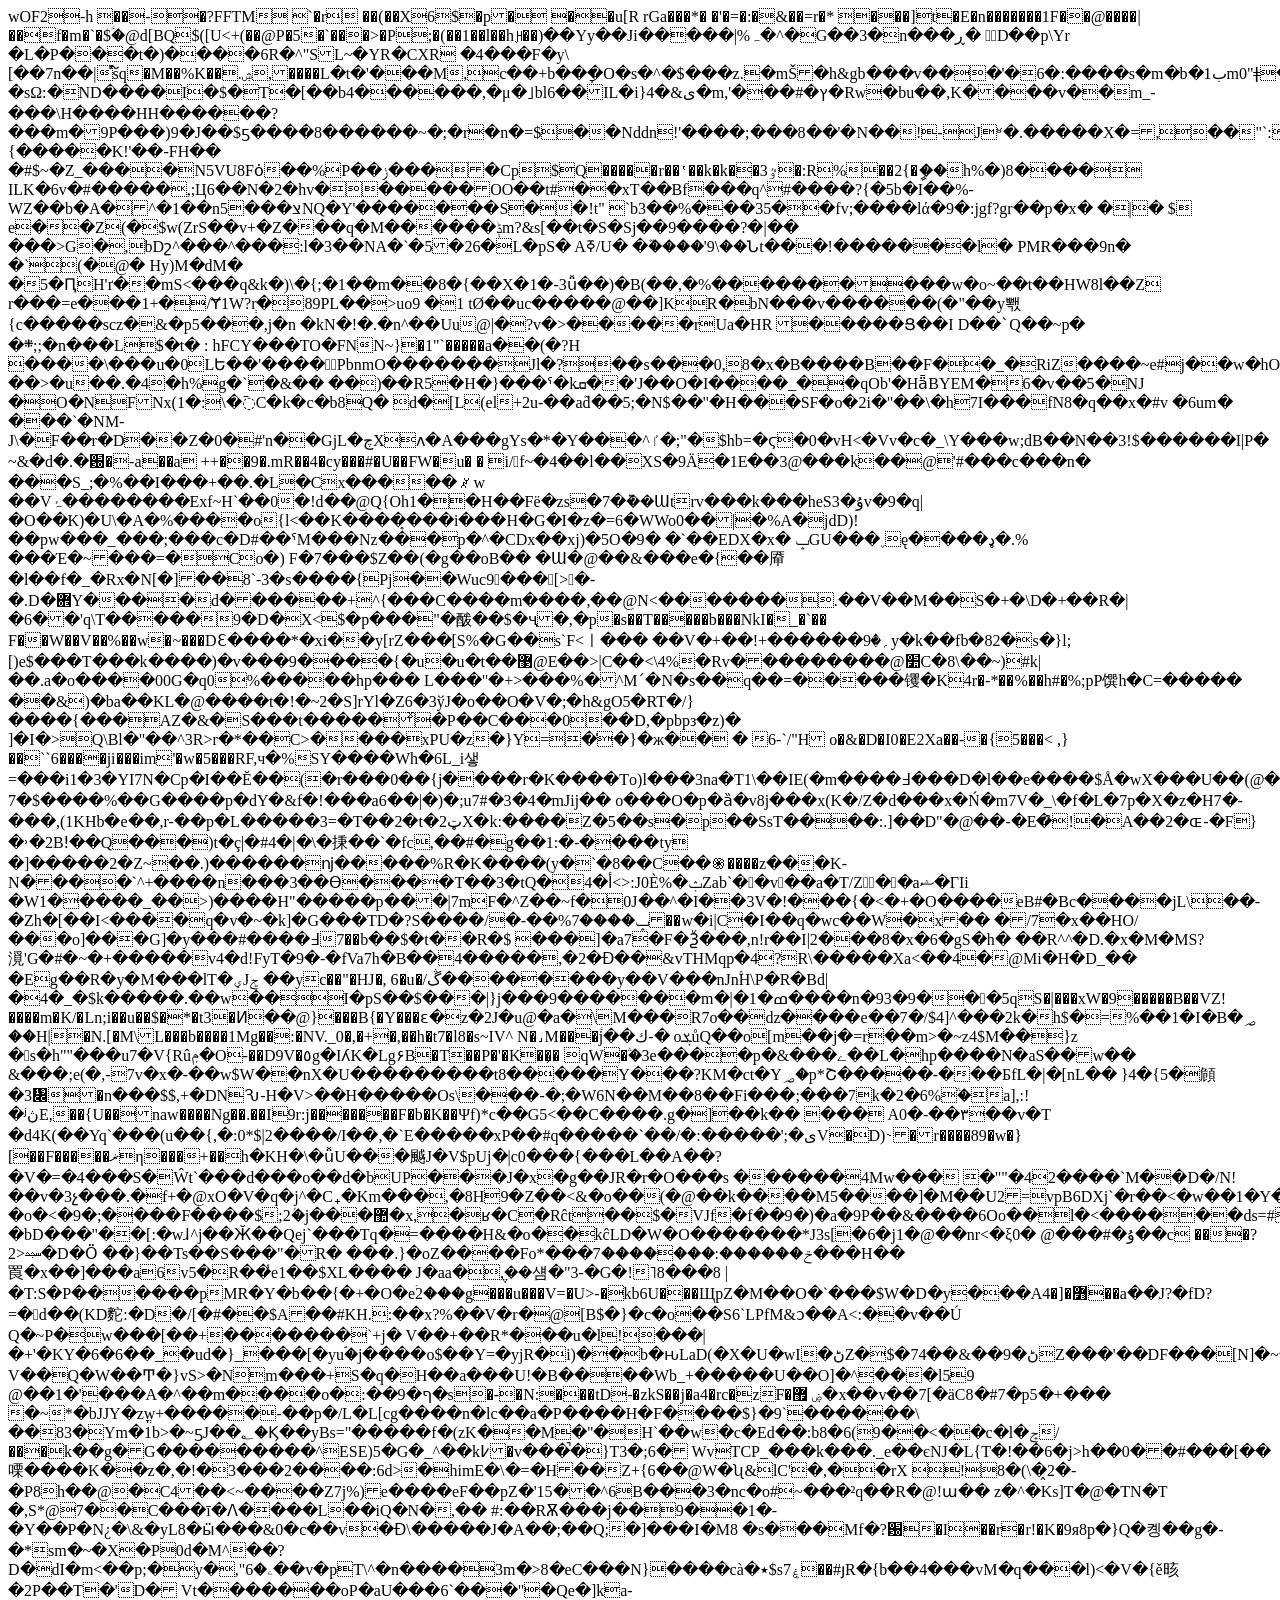
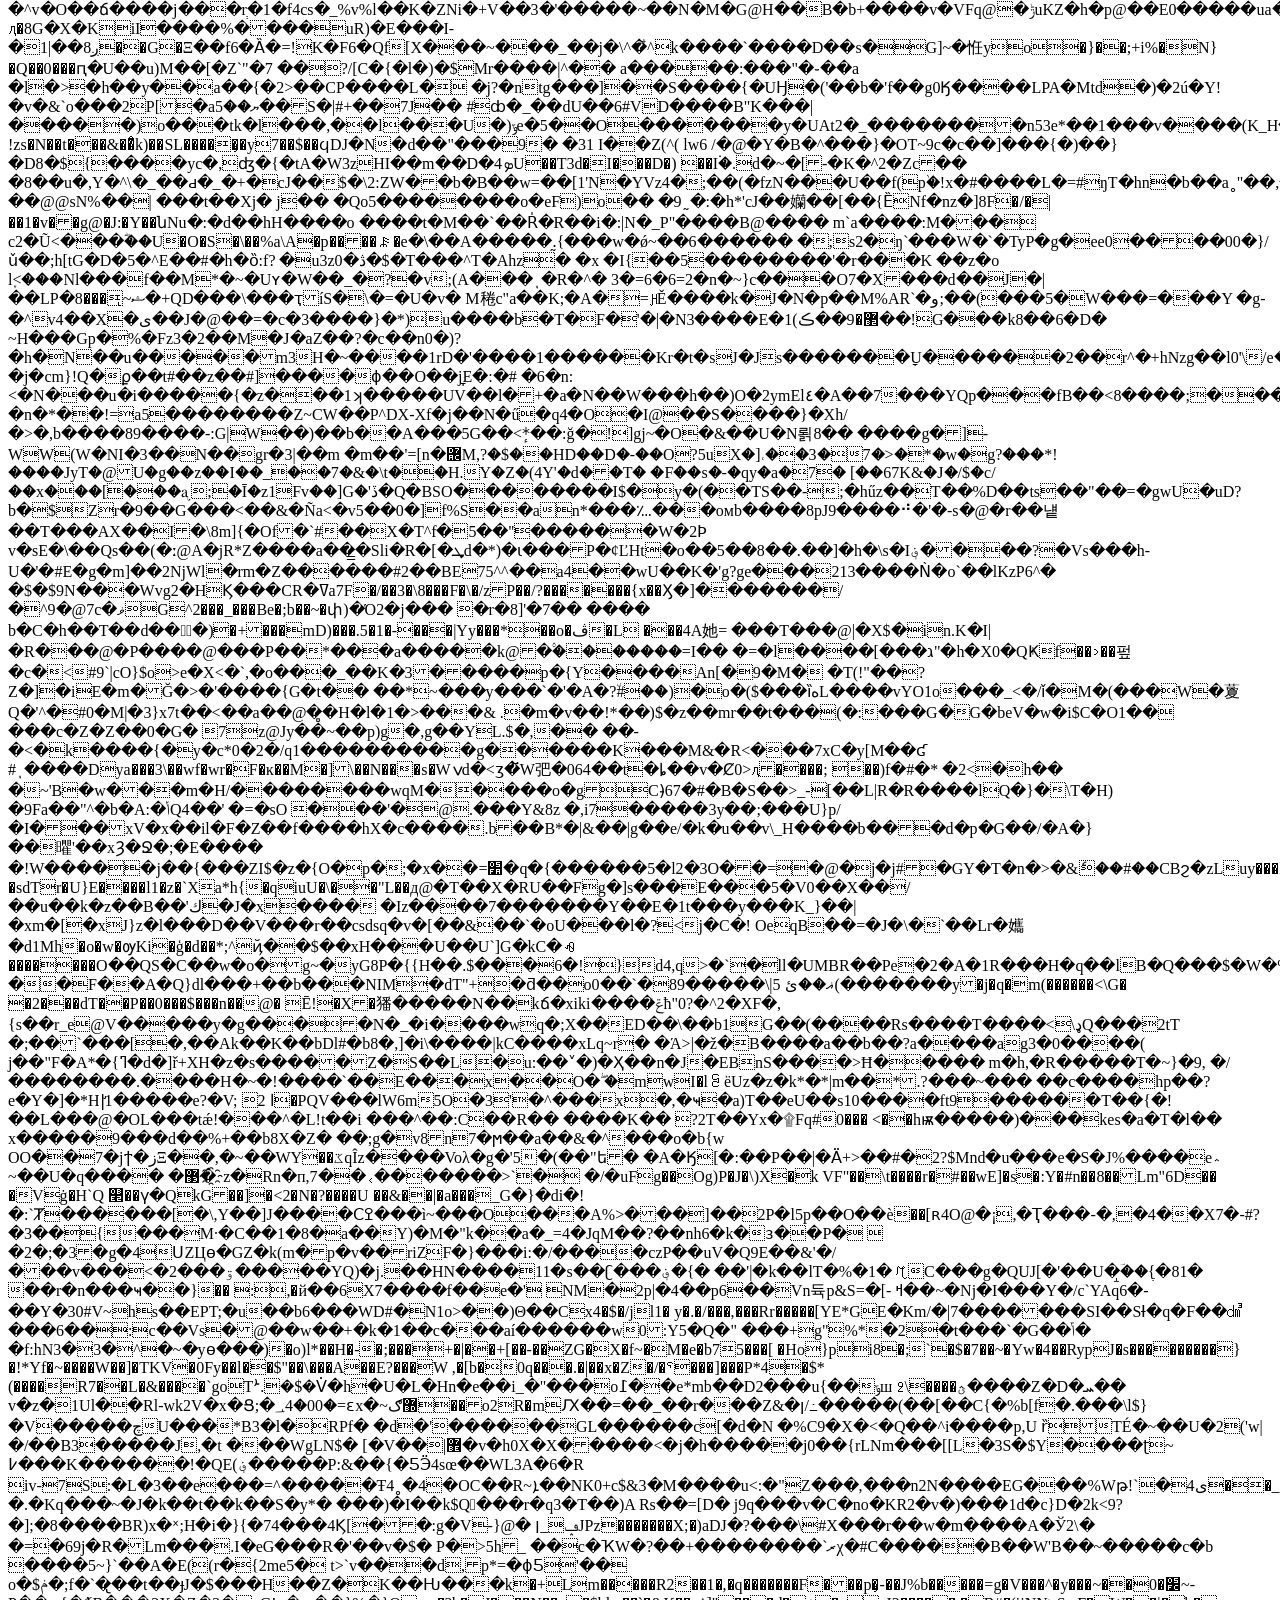
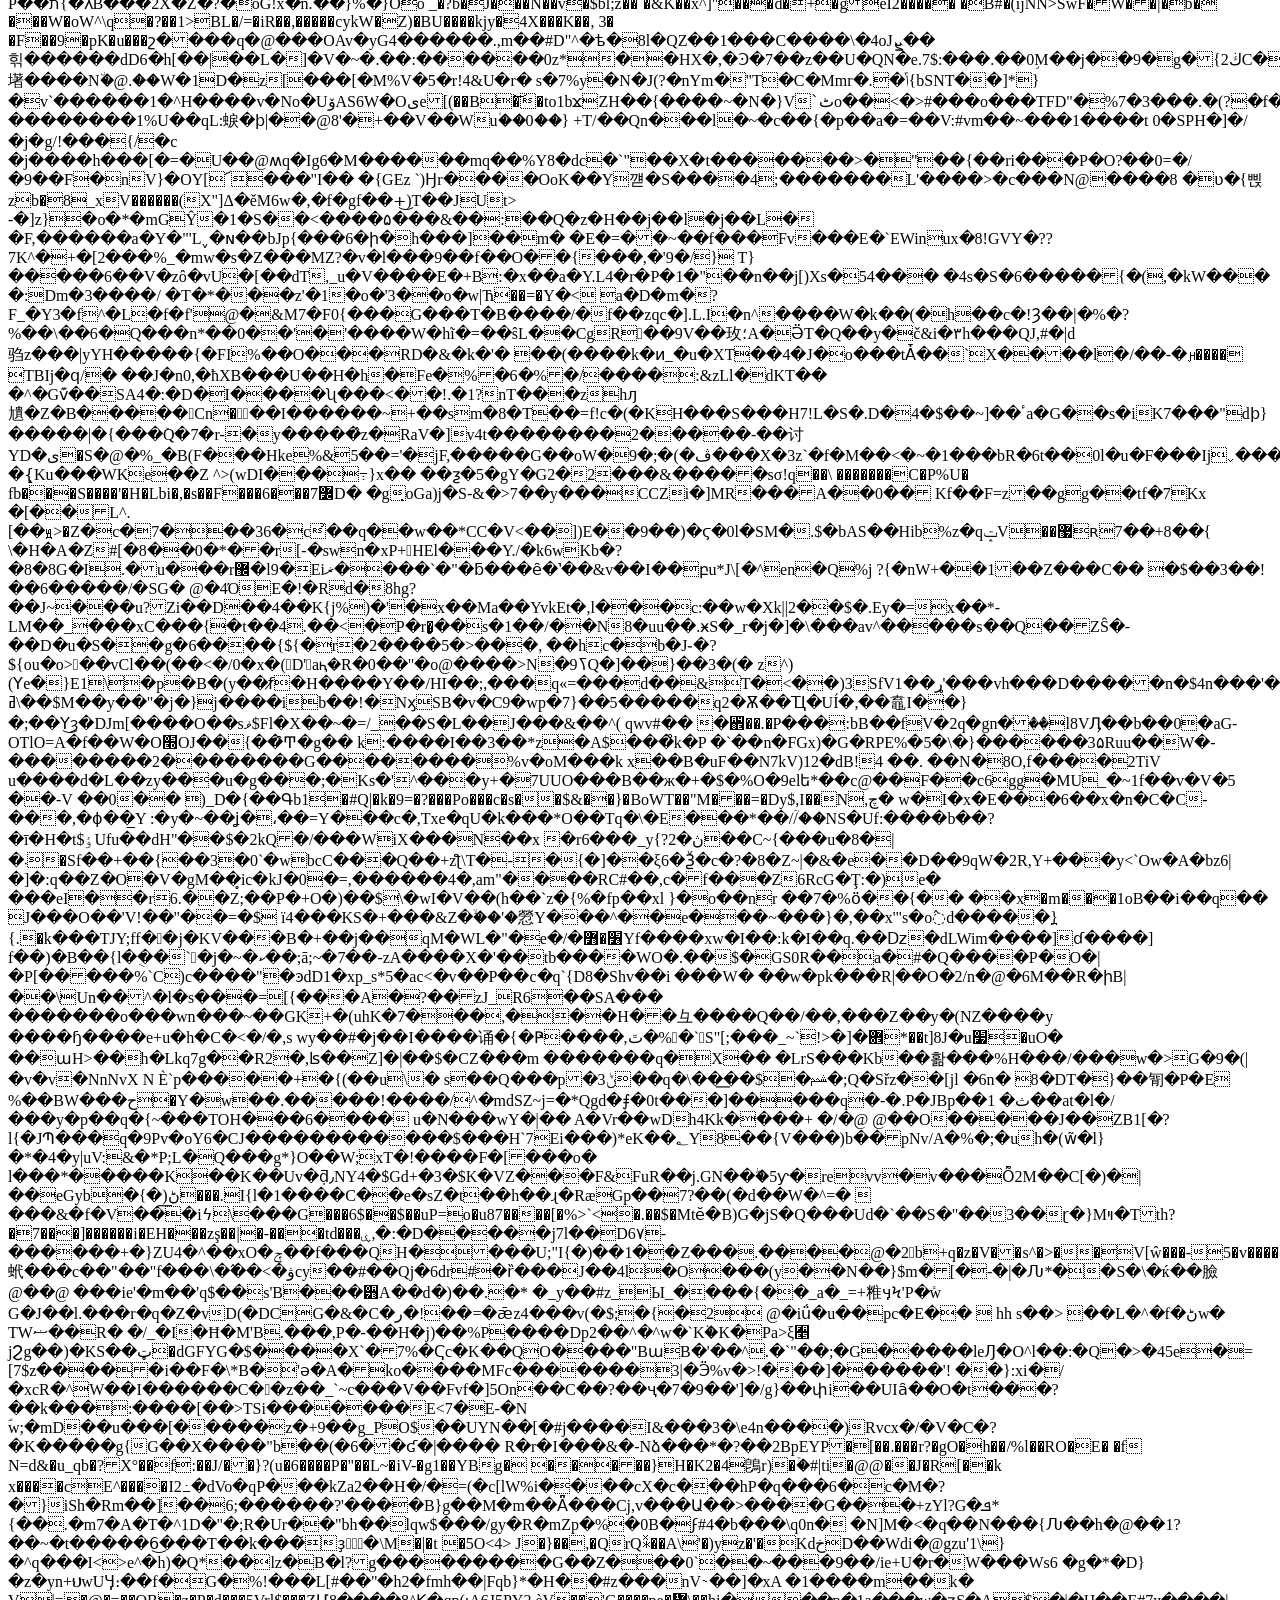
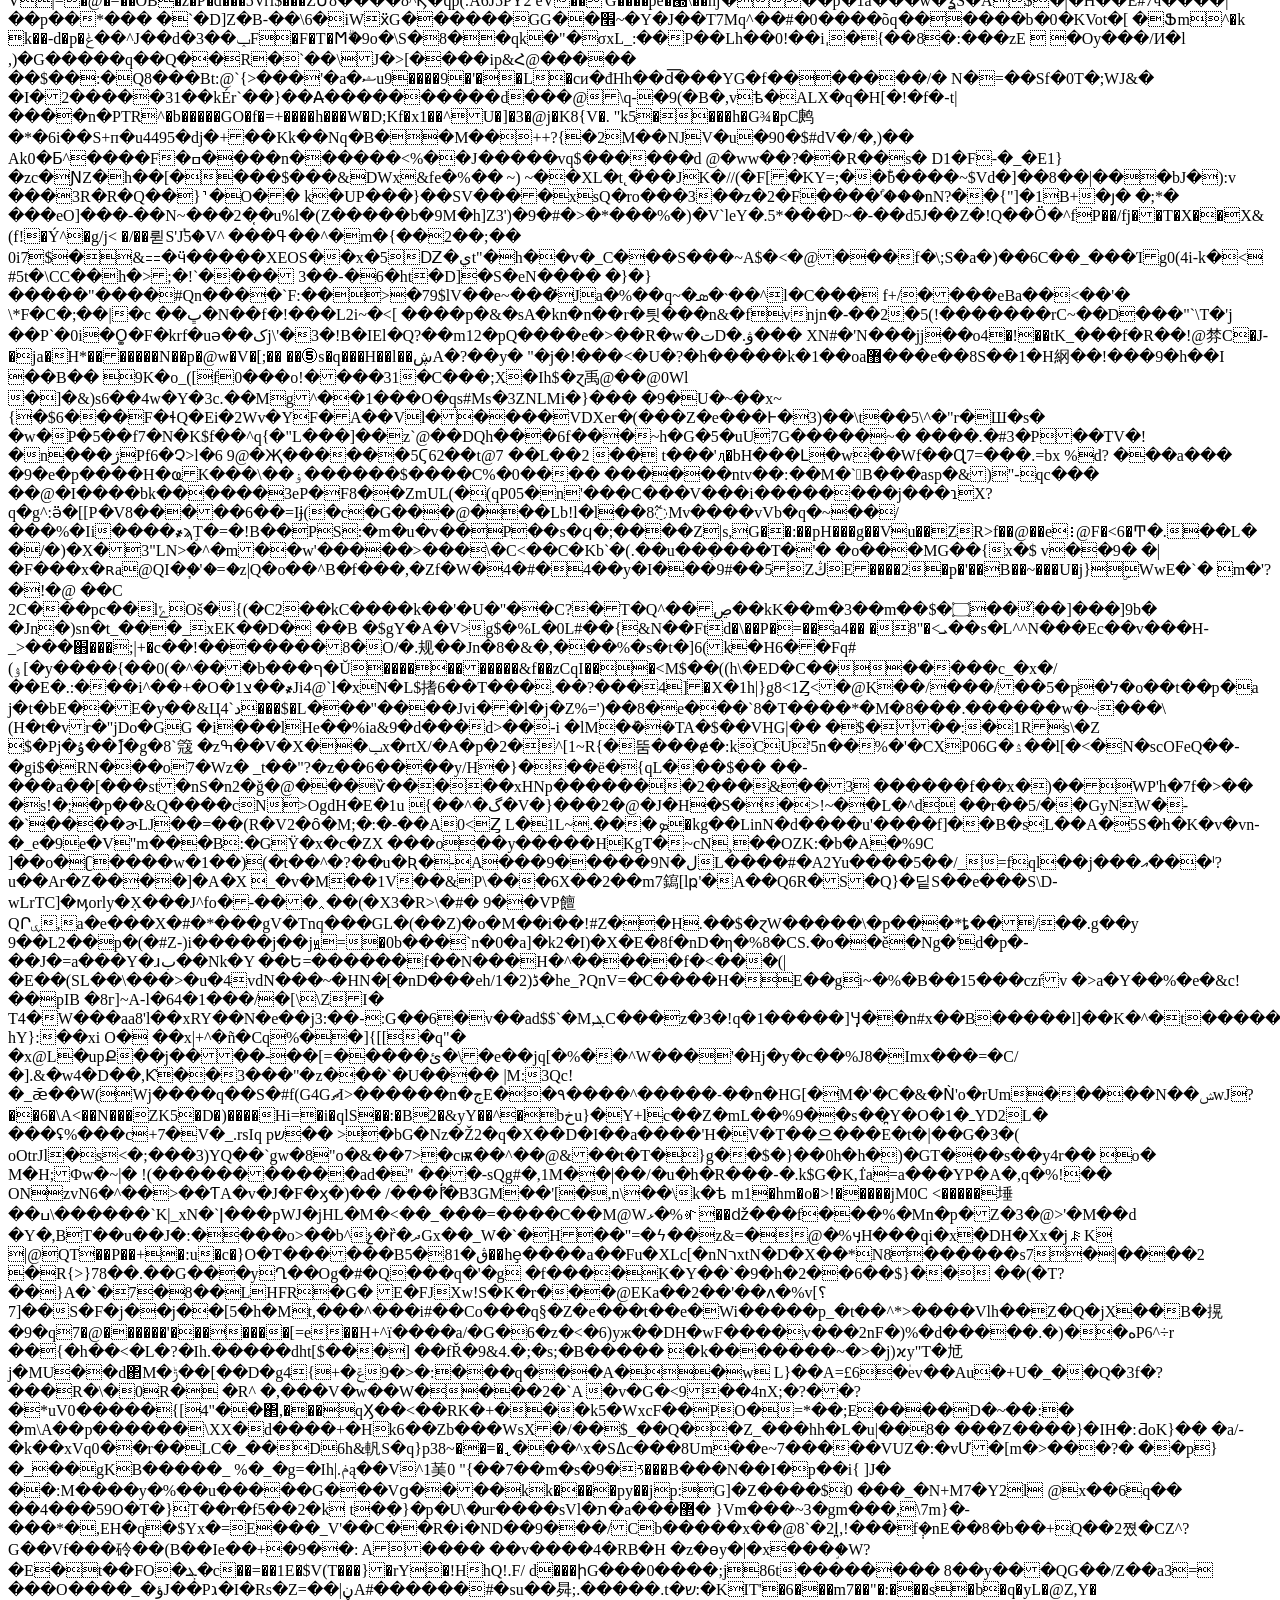
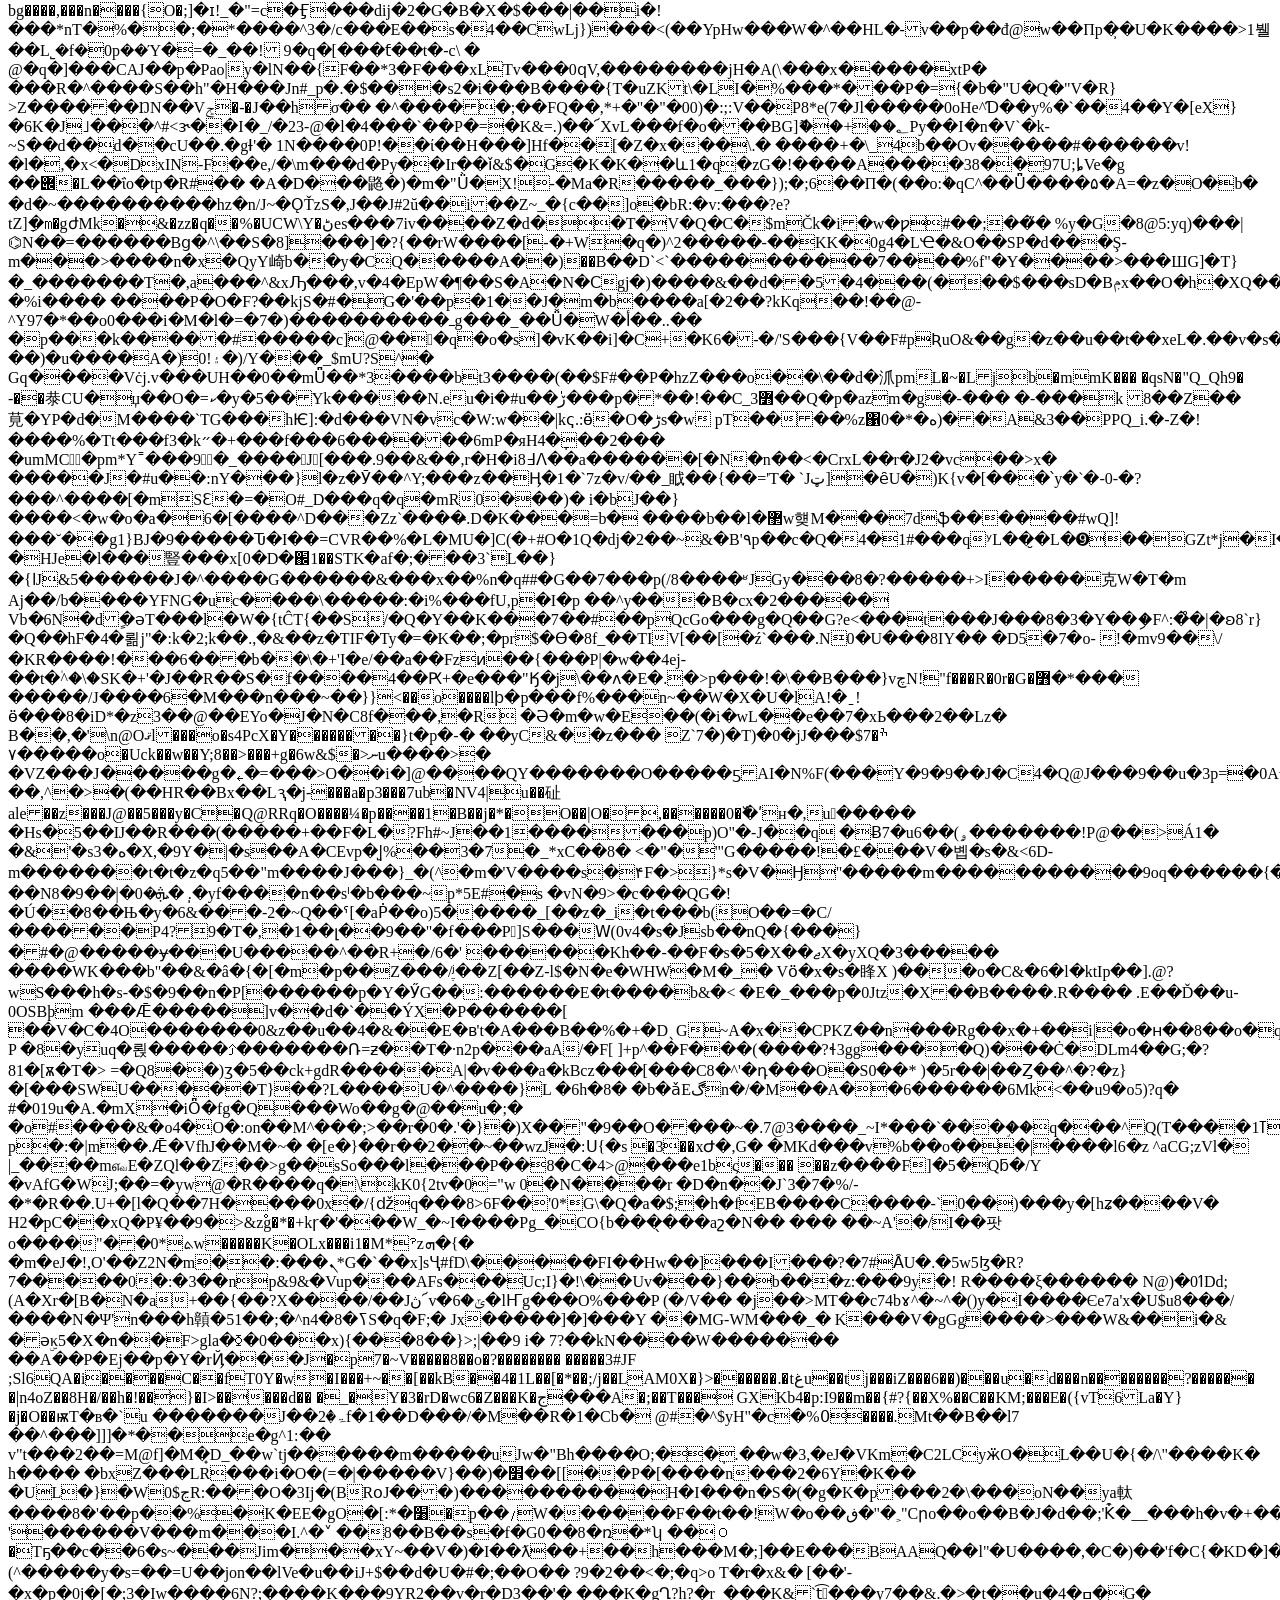
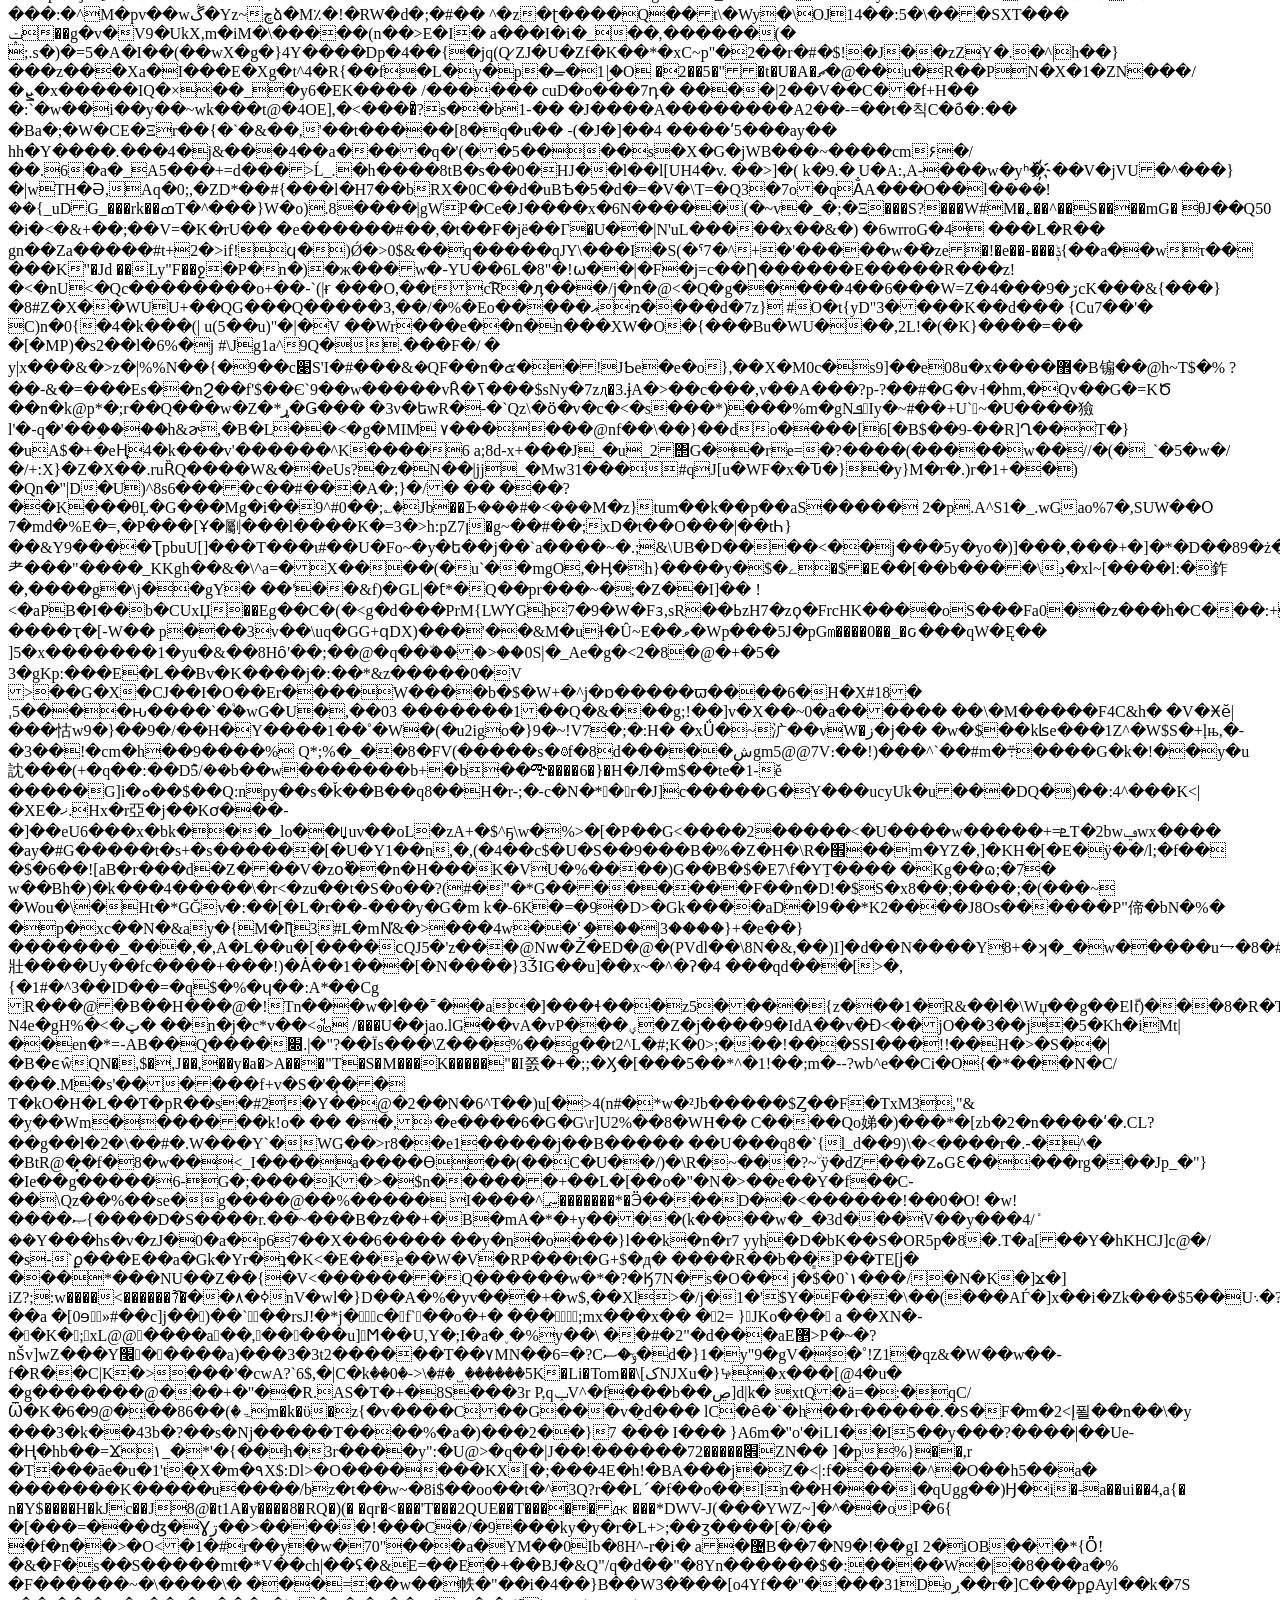
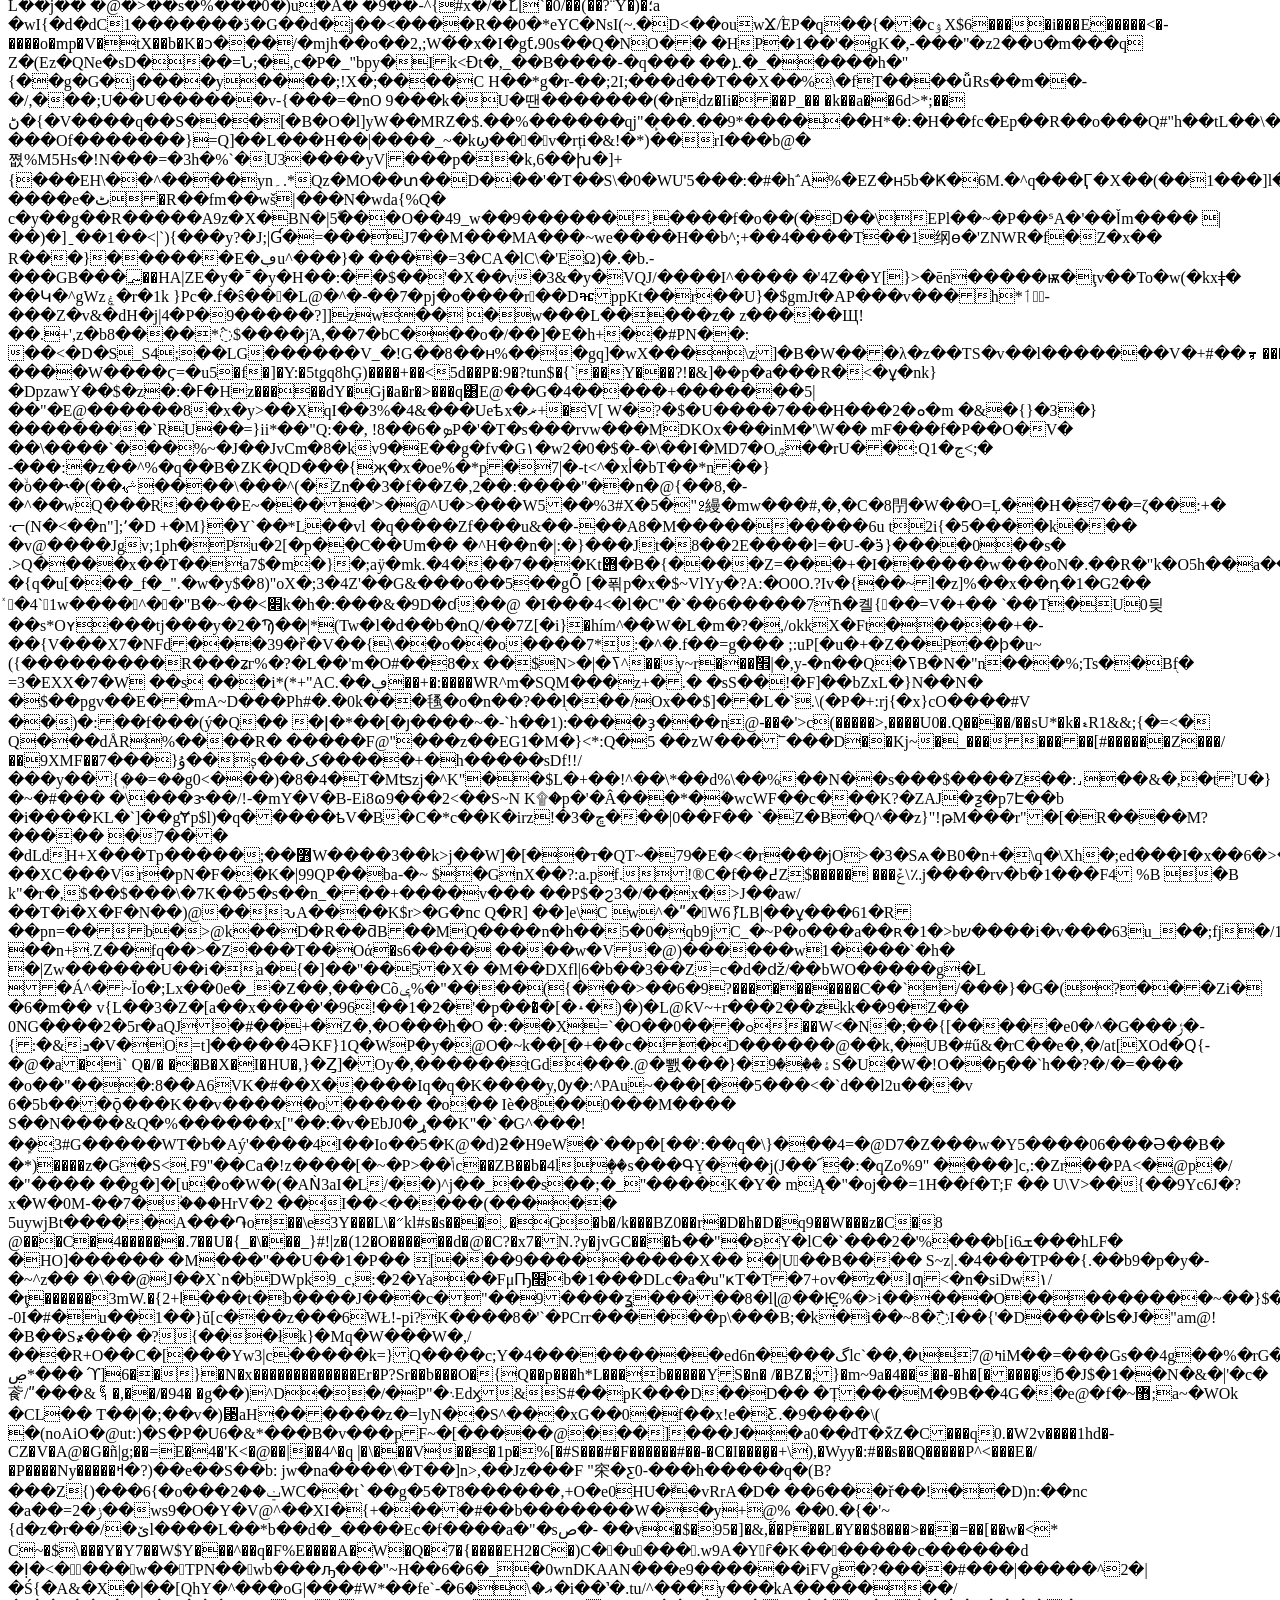
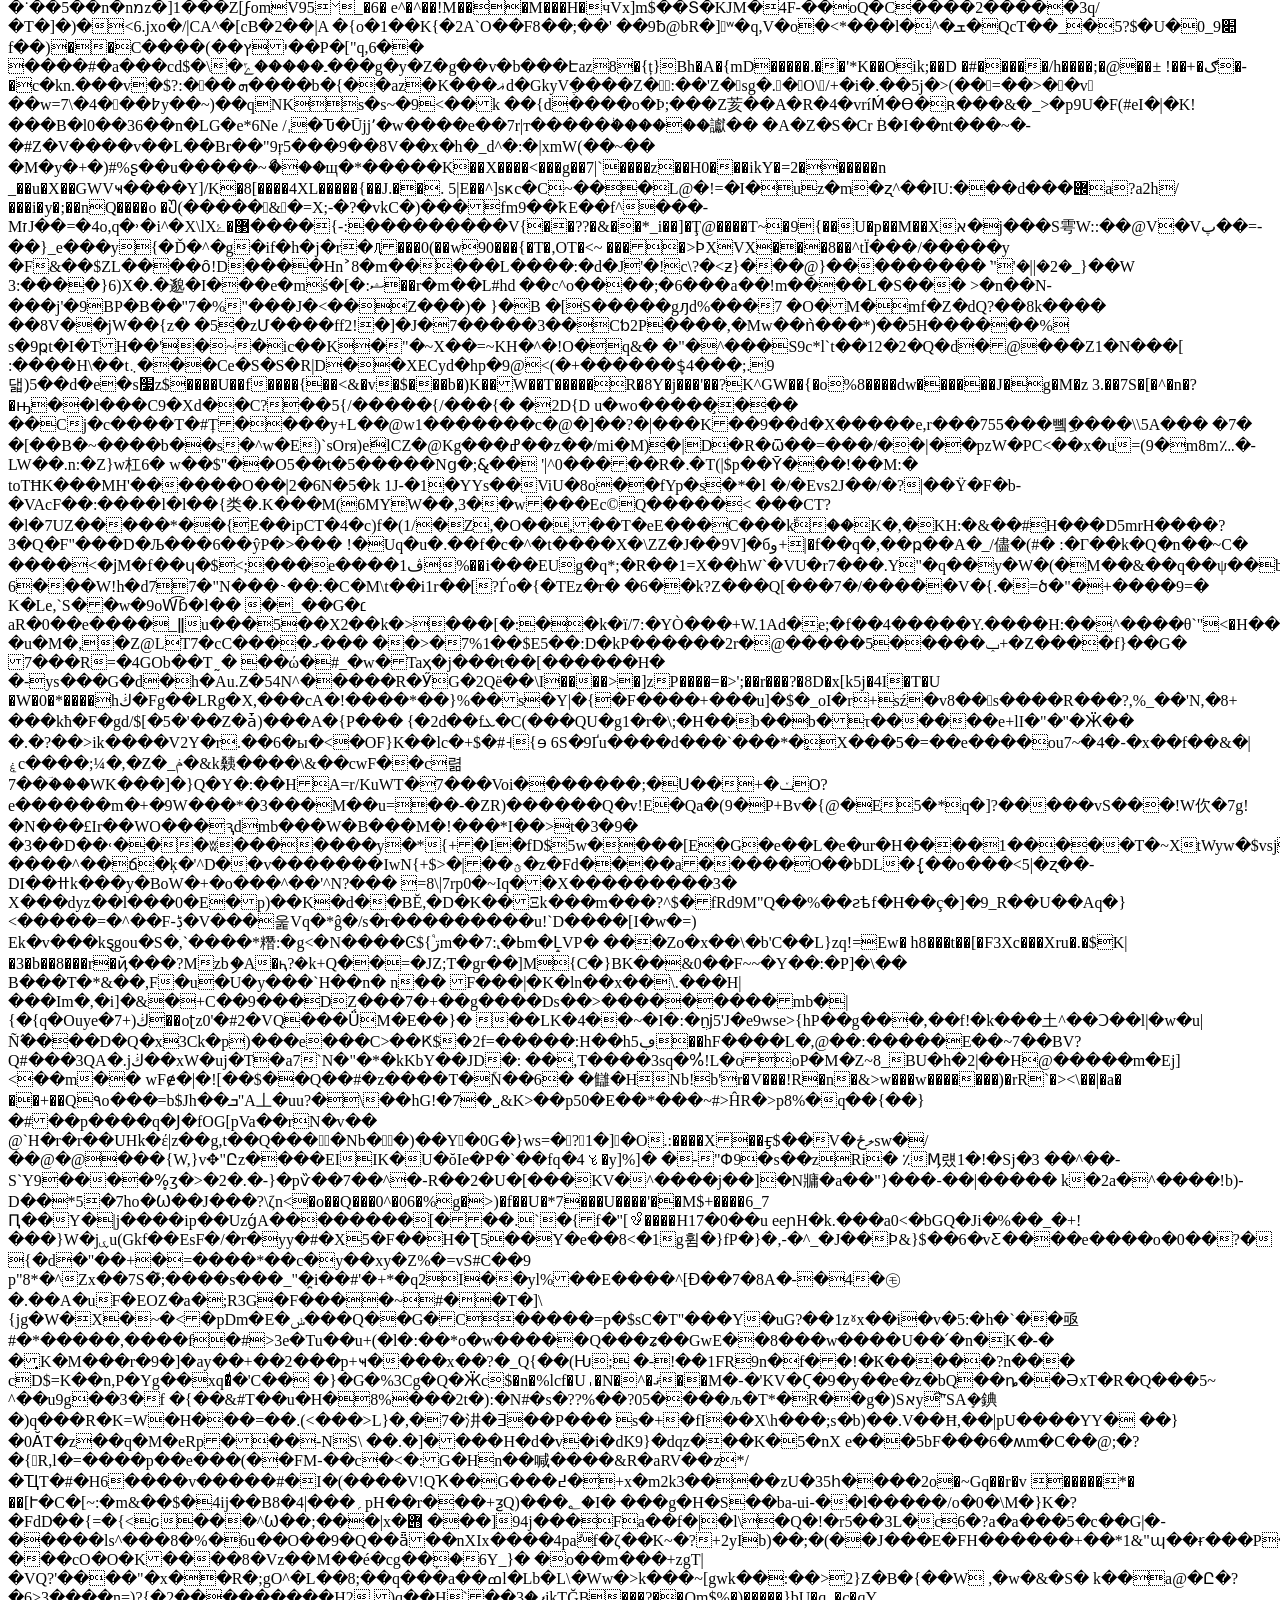
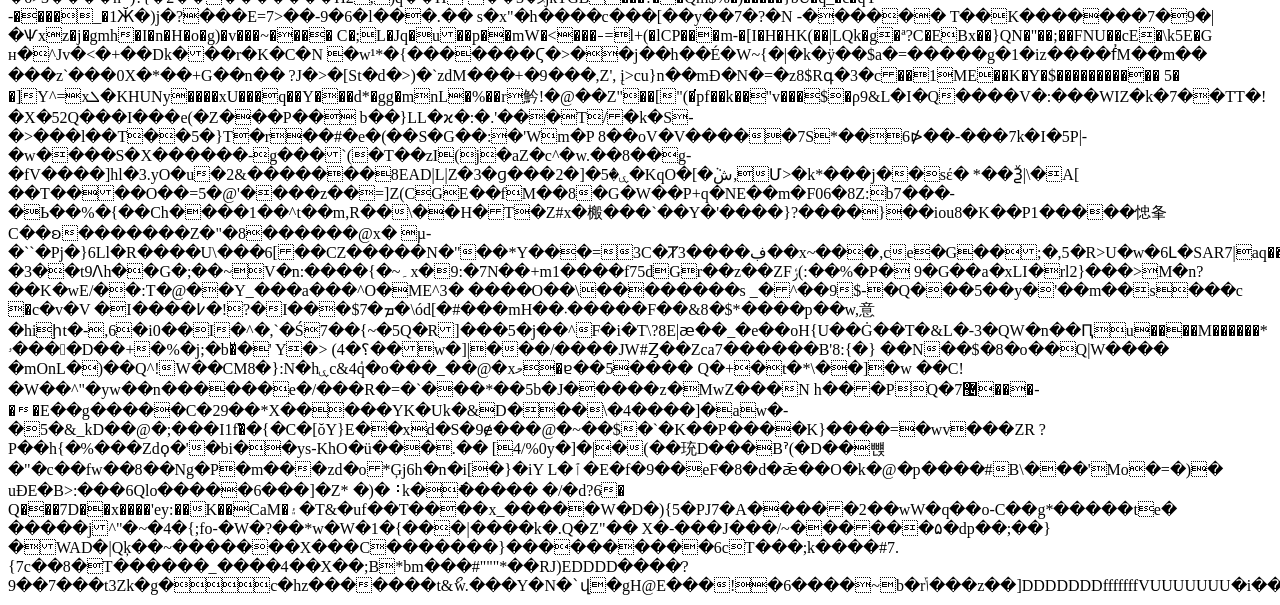
<file: fontawesome-webfont3e6e.html>
<html><head></head><body>wOF2-h
��-�?FFTM `�r
��(��X6$�p� ��u[R	rGa���*�
�'�=�:�&��=r�*
���]t�E�n�������1F��@����|��f�m�`�$ؑ�@d[BQ$([U<+(��@P�5�`���>�P;�(��1��l��hԨ��)��Yy��Ji�����|%ہ�^�G��3�n���ڕ�
�͐D��p\Yr �L�P���t�)����6R�^"SL~�YR�CXR	�4���F�y\[��7n��|s໌q�M��%K��.ۺ,����L�t�'���M,c��+b��ׇ�O�s�^�$���z.�mŠ�h&gb���v���'�6�:����s�m�b�1بm0"ǂ��*V����c�$,0ATPT�1���<�;���`�'�H?�sΩ:�ND����I�$�T�[��b4������,�μ�｣bl6��IL�i}ی&�4�m,'���#�ץ�Rw�bu��,K����v��m_-���\H����HH������?���m�9P���)9�J��$ƽ����8������~�;�r�n�=$��Nddn!'����;���8��'�N��!-Jʶ�.�����X�=,��"`:��		 {�����K!'��-FH��	�#$~�Z_����N5VU8Fȯ��%P��ݫ����Cp$Q�����r��ʽ��k�k��3ٷ�:R%��2{�ީ��h%�)8����
ILK�6v�#�����,;Ц6��N�2�hv������OO��t#��xT��Bf���q^#����?{�5b�I��%-WZ��b�A�^�1��n5���צNQ�Y'�������S��!t" `b3��%���35��fv;����lά�9�:jgf?gr��p�x� �|� $ e��Z(�$w(ZrS��v+�Z���q�M������ݙm?&s[��t�S�Sj��9����?�|��
���>G�,bDշ^���^���:l�3��NA�`�5�26�L�pS�	Aߧ/U�
�֘����'9\��Նt���!�������l� PMR���9n�
�`(�@� Hy)M�dM�
�5�ԤH'ґ��mS<���q&k�)\�{;�1��m��8�{��X�1�-3ǚ��)�B(��,�%����������w�o~��t��HW8l��Z	r���=e���1+�/Ɏ1W?ְr�89PL��>uo9 �1 tØ��uc�����@��]KR�bN���v������(�"��y뽻{c�����scz�&�p5���,j�n �kN�!�.�n^��Uu@|�?v�>�����rUa�HR �����Ց��I
D��ˋQ��~p�
�܍;;�n���L$�t�	:	hFCY���TO�FNN~}�1"`�����a��(�?H ����\���u�0LԵ��'�����͔PbnmO�������Jl�?��s���0,8�x�B����B��F��_�RiZ����~e#j��w�hOc*&F6�Yq��{�}?��>�u��.�4�h%g�`�&�� ��)��R5�H�}���ˤ�kܩ��'J��O�I����_��qOb'�HǟBYEM�6�v��5�NJ
�O�NFNx(1�:\�߫C�k�c�b8Q�	d�[L(el+2u-��a֘d��5;�N$��"�H���SF�o�2i�"��\�h7I���<sco���Ȑh��ew!.���!bsc�gĝ�c���s*էs�(5m�=q�ʊe���y�$�\>fN8�q��x�#v
�6um�	���`�NM-J\�F��r�D��Z�0�#'ꥈn��GjL�چXʌ�A���gYs�*�Y���^ٵ�;"�$hb=�ϛ�0�vH<�Vv�c�_\Y���w;dB��N��3!$������I|P� ~&�d�.�԰�-a��a	++��9�.mR��4�cy���#�U��FW�u�
�	i/𜯔f~�4��l��XS�9Ä�1E��3@���k��@'#���c���n� ���S_;�%��I���+��.�L�Cx�����ꆱw	��Vۂ��������Exf~H`��0�!d��@Q{Oh1��H��Fë�zs�7�݉��Ɯtrv���k���heS3�ۇv�9�q|�O��K)�U\�A�%����o{l<��K����͎���i���H�G�I�z�=6�WWo0��|�%A�jdD)!
��pw���_���;���c�D#��ˁM���Nz���p�^�CDx��xj)�5O�9�
�`��EDX�x� ݒGU���˯ę����ډ�.%
���Έ�~���=�Co�)
F�7���$Z��(�g��oB��
�Ɯ�@��&���e�{��厣�l��f�_�Rx�N[�]��8`-3�s����{Pj��Wuc9���[>�-�.D�܎Y����d������+^{���C����m����,��@N<�������.��V��M��S�+�\D�+��R�|�6��'q\T�����9�D�X<$�p���"�酦��$�ҷ�,�p�s��T�����b���NkI�_�`��
F��W��V��%��w�~���DԐ����*�xi��y[rZ���[S%�G��s`F<ㅣ��� ��V�+��!+������؍�9y�k��fb�82�s�}l;[)e$���T���k����)�v���9����{�u�u�t��޳@E��>|C��<\4%�Rv���������@׺C�8\��~)#k|��.a�o����00G�q0%�����hp���
L���"�+>���%�^Mˊ�N�s��q��=�����䦆�K4r�-*��%��h#�%;pP馔h�C=�����
��&)�ba��KL�@����t�!�~2�S]rYl�Z6�3ўJ�o��O�V�;�h&gO5�RT�/}����{���AZ�&�S���t�����ͯ�P��C���0��D,�pbpз�z)� ]�I�>Q\Bl�"��^3R>r�*��C>����xPU�z�}Y=�̕�}�ж��
�
6-`/"H
o�&�D�I0�E2Xa��-�{5���<
,}��``6����ji���im<uujy�z�jb\@�g�3ejfp����:����w�Ǯ���߳����p�ĳ3ao���1�da�� ��ݫ����j�ײ?="" j�q7��m���ff�y�f��s�$��="" ��h���l��������(%.�r��w?�m="~�y�cY�bg)<�W�" vx�k���$��="" b�r~����9�6�0�&��_vm�y�%��ҝ{�e�6<������%�%�4���ߠo�@��n�����"z��od{u3s��w�m��r��3s<����س="" ����\i0��.��-2ݭ��ㄭ;�="" �0��}n�="" b���n{�i��|b_r�e��_psi���="">'�w�5���RF,ч�%SY����Wh�6L_i샣=���i1�3�YI7N�Cp�I��Ĕ��(�r���0��{j����r�K����Тo)l���3na�T1\��IE(�m����߃���D�l��e����$Å�wX���U��(@����M�a"n�,�*vG���̨x���>�G�S����g�̉"�Q�v�b0*z��PE�y�ɉ�?7�$����%��G����p�dY�&f�!���a6��|�)�;u7#�3�4�mJĳ��
o���O�p�ȁ�v8j���x(K�/Z�d���x�Ń�m7V�_\�f�L�7p�X�z�H7�-���,(1KHb�e��,r-��p�L�����3=�T��2�t�2ټX�k:����Z�5��s�p��SsT����:.]��D"�@��-�E�̑!�A��2�ɶ-�F}�˒�2Bǃ��Q���)t�ç|�#4�|�\�㨀��`�fc,��#�g��1:�-����ty �]�����2�Z~��.)������ǌ�����%R�K����(y�`�8��C��֍����z���K-N����`^+����n���3��ϴ����T��3�tQ�أ�4<>:J0È%�ݑZab`��vͬ��a�T/Z��aޝ�ГIi	�W1�����_��>)����H"�����p���|7mF�^Z��~f�0J��^�I��3V�!���{�<e� =�p`��="" �q���8^�����k8��o�9�w0��z��|��v?�n�="" �="" 3��f�!��߷�~��t�="" ������="" jӛ����5��p���v="" ��3�˫����.="����-}��[�g�R�5���n�B8����3.��8" yg�#0�&���s�="" .fg\="" e�f�}��,k����g��$�?xy�*������1��p��e(����rs��q��t��6,�q�j\��<="" ]n�s���;�'="" hx]�e�29��d�ky�="" �j���r6����q!������="" v���="" %"^�`�n3o�����[�v:�ʄ:��^ڜr׿�@���="" �f�_���nc�b����8p�\i����7��g�*����,�c����[�6�t�?����%�z��@japbn5�"4t����"�}0uj􇏞�Ȝ~3���{}uw����m�j�9�-�]����'ls�="" �r=""><�+�O����eB#�Bc����jL\��-�Zh�[��I<����q�v�~�k]�G���TD�?S����/�-��%ݒ����7��w�i|C�I��q�wc��W�x�� �/7�x��HO/���o]���G]�y�߃����#��7��b��$�t��R�$ ���]�a7�F�Ѯ���,n!r��I|2���8�x�6�gS�h�	��R^^�D.�x�M�MS?漞'G�#�~�+�����v4�d!FyT�9�-�fVa7h�B��4�����,�2�Ɖ��&vTHMqp�4?R\�����Xa<��4�@Mi�H�D_��	�Eg��R�y�M���lT�ؠJݮ
��yc��"�HJ�, 6�u�/ڴ��������y��V���nJn۟H\P�R�Bd|�4�_�$k�����.��w��I�pS��$���|}j���9�������m�|�1�ߘ����n�93�9���5qS�|���xW�9�����B��VZ!����m�K/�Ln;i��u��$�*�t3�Ͷ��@}���B{�Y���ԑ�z�2J�u@�a�\M���R7o��dz����e��7�/$4]^���2k�h$�=%��1�I�B�؃ ��H|�N.[�M\L���b����1Mg��:�NV._0�,�+�,��h�t7�l8�s~IV^
N�˼M���ؑj��ك-�	oܮůQ��o[m��j�=r��m>�~z4$M��}z �s�h""���u7�V{Rûݦ�O-��D9V�٥g�IʎK�Lg۶B�T��P�'�K��̦�
qW�֒�3e����p�&���ے��L�hp����N�aS��w��
&���;e(�,-7v�x�-��w$W��nX�U���������t8�����Y���?KM�ct�Y؃�p*Շ�����-���БfL�|�[nL��
}4�{5�頠�3᧌�n���$$,+�DNԄ-H�V>��H�����Os\���-�;�W6N��M��8��Fi���;���7k�2�6%֒�a],:!�ʲڽE,��{U��naw����Ng��.��I9r:j������<ie�1�`$`lbrǒ��ם��]�x�9=rv&*q5�0z���y<���`m|�ԙ�do�٥iz���$���+#kh�f �����������="" ������)-="" �:m$�yc��e�%ai��2]���l嶨����8�i�y��zgj����\�2֙xb�l���i�a-�grr�!�0���l+�qh�s�y����s�5�_�(�pof��t���#kn۾�l|r�n�d�h���yۊ�����&ۆx�p�����[�8g���dt�����z찃٦="" 8��b��kp"@2e�e��y�x��j����jkh�xŬb�}��6�â��`?�i�*�[9e+b�vl�al͙����d="" byp.�ψ="" �n\4�糅Ƥ���d�<w��w"��?="" �'�o%�a2n�9��,�ߟ���!���.�y�z��%�4�u��^��u�φ�g�)m%���c��v����m!z�&�����|d�,�i�~r,%��|o"���="" ��h\3+���a����������i8��\$!1�l��a6s�="" z+m�r�b��_="" k�v�j���u��裒-��jx�gt������b�~�˚��ꖺwt����͝�skp�2���(="cvt�" �[3��&��h�dn�="�򈎋Pɛ�A�G���'_�R#��M:.���3�"" ���tj~��3zwx="" ���;�7��o�8��y)="" �dse����="" ����7�i�="" �!wy�6��$��8e0�taތ�|@��="" g����.;m���9�9�s�hrl7&�����3bs��|[o&ou�sg�խ�+{�ae���kz�="" �"n�d�5��:��iv��ڊ�="">�F�b�K��Ψf)*c��G5<��C����.g�]��k��
��� A0�-��٣��v�T �d4K(��Yq`���(u��{,�:0*$|2����/I��,�`E�����xP��#q�����`��/�:�����';�ىV�D)˴�r����89�w�}[��F�����ޜη���+��h�KH�\�ǚU���䬂J�V$pUj�|c0���{���L��A��?�V�=�4���S�Ŵt`���d���o��d�bUP���J�x�g��JR�r�O���s	������4Mw���
�""�42����`M��D�/N!��v�3չ���.�f+�@xO�V�q�j^�Cߪ�Km���,�8H9�Z��<&�o��(�@��k����M5����]�M��U2=vpB6DXj`�r��<�w��1�Y�:� �o�<�9�;����F����$;2֜�j���޺�x,�ʁ�C�Rĉt��$�VJf�f��9�)�a�9P��&����6Oo��l�<������ds=#3�s��P-�bD���"��[:�wɺ^j��Ӂ��Qej`���Tq�=����H&�o��kĉLD�W�O�������*J3s[�6�j1�@��nr<�ξۇ�#���@	�0��c	���?ﵝ<2�D�Ӧ	��}��Ts��S���"�R�
���.}�oZ����Fo*���ݗ������:�������7���H��䍚�x��]���a6v5�R��̾e1��$XL����
J�aa�݆,��섐�"3-�G�!˥8���8
|�T:S�P������pMR�Y�b��{�+�O�eۛ2���g���u���V=�U>-�kb6U���ЩpZ�M��O�`���$W�D�y���A߻�[�4��a��J?�fD?=�d��(KD䴱:�D�/[�#��$A��#KH.:��x?%��V�r�@[B$�}�c�o��S6`LPfM&ɔ��A<:��v��Ú
Q�~P�w���[��+�������`+j� V��+��R*���u�l!���|�+'�KY�6�6��_�ud�}_���[�yuۘ�j����o$��Y=�yjR�i)��b�ԋLaD(�X�U�wI�ڻZ�$�7ڻ�9��&��4Z���'��DF���[N]�~�dD?V��Q�W��Ͳ�}vS>�Nm���+S�q�H��a���U!�Β����Wb_+�����U��O]�^���l59	@��1�'���A�^��m����o�:��9�ף�s�-�N:���tD-�zkS��j�a4�rc�zF�ۻ ޿�x��v��7[�äC8�#7�p5�+��� �~*�bJJY�zֳw+�����-��p�/L�L[cg����n�lc��a�P����H�F����$}�9`������\
��83�Ym�1b>�~ƽJ��؂�Ϗ��yBs="�����f�(zK��M�"�H`��w�c�Ed��:b8�6(9��<��c�l�ݘ/���k��g�G���������^ESE)5�G�_^��k߇�v���̚�}T3�;6� WvTCP_���k���._e��єNJ�L{T�!��6�j>h��0��#���[��㗚����K��z�,�!�3���2����:6d>�himE�\�=�H��Z+{6��@W�ʯ&lC'�,��rX !8�(\�̭2�-�P8h��@�C4��<~����Z7j%)e����eF��pZ�'15��^6B���3�nc�o#~���²q��R�@!ա�� z�^�Ks]T�@�TN�T �,S*@7��C���ī�Ʌ����L��iQ�N�,��	#:��RѪ���j��9��1�-�Y��P�N¿�\&�yL8�ӹ���&0�c��v�Ɖ\�����J�A��;��Q;�]���I�M8	�s���Mf�?԰�I��r�r!�K�9я8p�}Q�콍��g�-�*sm�~�X�P0d�M^��?D�dI�m<��p;�y�,"ۦ�6��v�pT\^�n����3m�>8�eC���N}����cà�٭$s7ۼ��#յ<sf-a�����z��≱� �b�="" *{�6cg���tz�gx2+������a��0����;�="" �eeag�d�Θ�׿�[�m����="" �i���g��:b�[�="" u���3�j9�="" 0��i�2'="" o����\e�%4^5}����5���="" �0="�" ��j�}m�y�&����"��.cւ="" v��}e�j���:42q`g�o���-����-b���j�f��y�۾�3|��|)���������ig���a����+�*��ttpb����a�do?c��g�t���;��i�]g��2re<^�mk3����+��;�="" �[���3����[1����y�v���="" #��p�<j�ic�af�~\�g�c�4���dubt="" b�k���бqm�="�a���Tq<��^z�ء�(�޹�G~QۼZoO��c���r">R�{b��4���vM�q���l)<�V�{ě晐�2P��T�'D�
Vt�������oP�aU���6`���"�Qe�]ka-�^<xj�<�g.���~��������5۹�ۯ]�v��`8Ϧ����%���r�y�v����;��pc����������`��٘�uҙ��9q��q�e���ҹ���b�����6�Ǒa�e���e�ثo�y���Ǒ#:y�p��� !="" ��5s���u'!="" ��"|���b㡪�="" �t\�t#���ҝm�$+2n_���="" ���b���^�&��������e��i��c�i�="��u%E���ȭ�֓" ���fj�aظ֐����e�ӝ��_�e���(r}�mo9��up6zh$g�4�ٺ6�p��@@�x="" (1�Θ���x_="" jy�{�3���',����m�1n���="">v�O��ճ����j���ְr�1�f4cs�_%v%l��K�ZNi�+V��3�'�����~��N�M�G@H��B�b+����v�VFq@�ݱuKZ�h�p@��E0�����ua����SXd��U���K}ԯ�8G�X�KiI����%����uR)�E���I-�ږ8��|1��G�Ξ��f6�Ȁ�=!K�F6�Qf[X���~���_��j�\^�͋^k����`����D��s�G]~�㤛yo�}��;+i%�N}�Q��0���ԥ�U��u)M��[�Z`"�7
��?/[C�{�l�)�$Mr����|^��	a�����:���"�֊��a	�l�>�h��y��a��{�2>��CP����L� �j?�ntg���]��S����{�UӇ�('��b�'f��g0Ӄ����LPA�Mtd�)�2ú�Y!�v�&`o���2P[�aޔ��5��S�|#+��7J��
#ȸ�_��dU��6#VD����B"K���|�����)o���tk�l���,��l���U�)ݹe�5�<a��\0��_�7����^~{�$ qr�ΰf���p="" a!f���xu���hx�l۽^��:(�m�?��@="bhg��O͖{-�i�:�'�A�8?g��zHFz0�[D#�A�.��%'��w�=23�ɸ��Z'�Hx�����&I��4�1I�Ji����e�z����͏��o�ٴ��{�����i�ß8" 0[�k�="" �n*��a5���ᰉ�,c��������+��a��bdrldo���"$th�t����9�$�岣��'������0v�'|�"�������="" ���s�aj!�Տߑ�6�f6r\�6\��9�-�_="��Q�" 9iw.\.zmkz�f͵u�x<9��ɑ�$�7i�fs�����ʧb߂@�ۨ�}��u��o���Ͼ��Ѫj�4="�����oeUK�xd�W�뻸1nD�X����y�"���5倘�ʂ����K������-�o7B"��ě)��uW"" ��e�h9��b)p�%.�$�g��(@(��u��r��flt="" Ϫj6="" ���)h*y����="���Q/����uI.��<����,��r#�y|�l�<`��Q��=�����F$��A�t阍2��d6c��Wǥ䇣4~�%�vb�a�Е_Cծ�Y�l�̨�vq��s$m:�G���\�W[����C" �l��}�r�^�2j�i6�x�l9��="�����`t�ӑ�/���P��jes" ��_�"="" l��w�m��~��x���n�m�1x���ٛ#��nmzs�%b��,���Ž�~�b��="" `�9��vu6u�}ֺg�="" �u�n�wo�����fsc�\�������g�������v��Φ��@����:�_`c+}���l�<�[��#u��*|�歺[��[姙�ԧo��ɼ��\="GR�K,![<��H�?��;�9����:��Iͣ+��a���!���*��?#�'G��=���Q6�,�g�m&;���������X故0���" �������;qw�q�'�4��i�="" c�g���΃y�`�~`6ix0og�g`���[~��?nc�q@��Ȅ6�n΁���a}j��ba��3�ť)���˴:q�i������gz�2�vlf,�У��y��Ѯ��bԩ����xo�iė˜�x���_'���5��]j���2p�92��c͉���="" �@�c�����6e�e��b@���a�9�߇���Ǵ�y]��h�="" �-�="" �b��9="" ��o�0="" uw��i���7j�x�ū2��\�vf="nV�V����" #9���v8x"="" ��mpah���y�3��pq="" %��t^���="" |�]�yb8jc׬n�#&�ɇ����ʴv�˒p�="">�O�������y�UAt2�_��������n53e*��1���v����(K_H�vV�ʉ3},��A�C�Uƍ؂�Cu���t��i�-]�`������7�]R�
!zs�N��t���&��̉̄k)��SL�����̹�y7��$��ϥDJ�N�d��"���9�
�31 I��Z(^(
lw6
/�@�Y�B�^���}�OT~9c�c��]���{�)��}�D8�${����yc�,ʤ�{�tA�W3zHI��m��D�4ܤU��T3d�I���D�)
��I۬�.d�~�[-�K�^2�Zc��
�8��u�,Y�^\�_��ԁ�_�+�cJ��$�\2:ZW��b�B��w=��[1'N�YVz4�;��(�fzN���U��f(p֙�!x�#����L�=#ŋT�hn�b��a˳"��,�T�\o�!��@@sN%��|
���t��Xj�	j��	�Qo5��������o�eF)o�� �9˷�:�h*'cJ��孏��[��{ȄNf�nz�]8F�/�|��1�v��g@�J:�Y��նNu�:�d��hH����o
����t�M��`��R̍�R��i�:|N�_P"����B@���� m`a����:M���	c2�Ũ<���ؓ��U�O�S�\��%a\A�p����ꄯ�e�\��A�����.̰{���w�ǿ~<dxih��rn�gkv��o�{n�Ԝ�}���h|e�iv�w����?��#�(k:��m`�&�l�x^f��+'�����؜z慉��ŏ1?^�e�(�ݝ�d��u��6��t������ls��6o�am��d�ʙy�2����|�^�s�k�}*�2l Ř)��h~����\1��="" d�̅���$��1�g="" Εo��0^="" �����_|q,��="" |��`�ܷ*z�|���'�usv�j(q�r��zl="">��6������	�;s2�ŋ`���W�`�TyP�g�ee0����00�}/ǔ��;h[tG�D�5�^E��#�h�ȍ:f?	�u3z0�ڎ�$�T���^T�Ahz�	�x
�I{��5��������'�r���K
��z�o l֢<���Nl���f��M*�~�Uʏ�W��_�?�v;(A���ͺ�R�^� 3�=6�6=2�n�~}c���O7�X���d��J�|��LP�ޝ~ͅ���8�+QD���\���ҭíS�\�=�U�v�
M䅚c"a��K;�A�=ԨĚ����k�J�N�p��M%AR`�و;��(���5�W���=���Y �g-�^v4��X�ى��J�@��=�c�3����}�*)u����b�T�F�'�|�N3����E�޲�9��ڪ)1��!G���k8��6�D�
~H���Gp�%�Fz3�2��M�J�aZ��?�c��n0�)?�h�N��u�����m3H�~����1rD�'����1������Kr�t�sJ�Js�������ָU������2��r^�+hNzg��l0'\/e��tXԐ�v�l �j�cm}!Q�ϼ��t#��z��#]����ϕ��O��ׇjE�:�#	�6�n:<�N���u�i�����{�z���1ʞ�����UV��l�+�a�N��W���h��)O�2ymEl٤�A��7���YQp���fB��<8����;������'gKR5n�����T@	�n�*��!=a5��������Z~CW��P^DX-Xf�j��N�ű�q4�O�I@��S����}�Xh/�>�,b����89����-:G|W��)��b��A���5G��<*ٕ��:ğ�!]gj~�O�&��U�N뢹8�� ����g�]-WW(W�NI�3��N��gr�3|��m
�m��'=[n�힬M,?�$��HD��D�-��O?5uX�]˓��3�7�>�*�w�g?���*!����JyT�@U�g��z��I��_��7�&�\t��H.Y�Z�(4Y'�d��T�
�F��s�-�qy�a�7�
[��67K&�J�/$�c/��x���[���ᶏ;�Ī�z1Fv��]G�'ڏ�Q�BSO��������І$�y�(��TS��-;�hűz��T��%D��ts��"��=�gwU�uD?b�$Zr�9��G���<��&�Ña<�v5��0�]f%S��an*���؊���oмb����8pJ9����⠚�'�-s�@�r��넅��T���AX��I�\8m]{�Of�`#��X�T^f�5��''������W�2Ϸ v�sE�\��Qs��(�ː@A�jR*Z����a��̳�Slі�R�[�ܜd�*)�ɩ���P�¢ĽHt�o��5��8��.��]�h�\s�І؋����?�Vs���h-U�'�#E�g�m]��2NjWl�rm�Z������#2��BE75^^��a4��wU��K�'g?ge���213����Ǹ�o`��lKzP6^� �$�$9N���Wvg2�HϏ���CR�ߜa7F�/��3�\8���F�\�/zP��/?�������{x��Ӽ�]�������/�^9�@7c�ޥG<ho~�f��!�6�:�j�*��nb�lny����c�cg��d2[d7�w4]� �5�4i�2���*��h���p�*�9����mymط��kh"ɋŊ�w�!��a��an��j�|�v�n�c|�u���j+�'���7������('tcnv��d�uc�="" ���)�i╵��8()�k�Ζ9�u'���պ�j��?vפ@b�o�e�g="" ,�cc�"q[b�$��9td҆�="��X�" �dl���m���͋��h��~����l�c�.��ж�t�q�="" ?y'{'ވ�a�cs��v�m�%�kd�="" �{Ʀ�x�="�:��*|�ͼe" ������~��ov"="" ;�g_rϞ��\���g�$4<��ie�f3���ph�h��b0��6Ďu����s����lӨ���q�|_p�����3�0�����d���c��h���,a1^'�m4������]%�ej53�蕂="" +ͪbp�^$r��r="" db+�m-��="" �s��b�r="" �vfep�;7����i��o��m��^��m����k�="" �++_�����[9k����w��r�vۧ�?f�q2�s��}�x�@y�f��������h�="" =�����֯�a~="" ��0�̜�xra�="" gd�v�l��q���z\\�d,h�i�j�]&(a="" �"fb��a�ƚ�="" ��m2�l]��x$����e5x�Ð1x��{�����a�1="">^2���_���Be�;b��~�փ)�Ό2�j��� �r�8]'�7��
���� b�C�h��T��d���)�+���mD)���.5�1�-���|Yy���*��o�ڤ�L ���4A她=
���T���@|�X$�in.K�I|�R���@�P����@���P��*���a�����k@�۟�������=I��	�=�l����[���ג"�h�X0�QҜf��˒��펖�c�<#9`|cO}$o>e�X<�`,�o���_��K�3�����p�{Y����An[�9�M�
�T(!"��?Z�]�iE�m�Ğ�>�'����{G�t�� ��*~���y���`�'�A�?٘#��)�o�($���ȉەL����vYO1o���_<�/ǐ�M�(���W�藑Q�'^�#0�M|�3}x7t��<��a��@�̻�H�l�1�>���& .�m�v��!*��)$�z��mr��t���(�:���G�G�beV�w�i$C�O1�� ���c�Z�Z�<gc<z��@�:�j-����_`�8���~�چ� �m�="" ���)="" ue����sy1�b��7�4w�0�g��5��z��a0�|Р��[��@��v��ܟ���q�q^@w�r-���u��o�����$9'��ibjf`5="" �"Ѧyx��z��="" �u�o="" &83��,�8�k�2��&��="" '�?�eev�$��l`�b�%�="�T��ftF5対8�.���<1=">�0�G� 7z@Jy��~��p)g�,g��YL.$�,�� ��-�<�k����{�y�c*0�2�/q1����������g������K���M&�R<���7xC�y[M��ʛ
#ͺ����Dya���3\��wf�wr�F<g�w>�ĸ��M�]\��N���s�Wݍd�<ӡ�҃W弝�064��t�ȴ��v�Ȼ0>ԯ����; ��)f�#�*	�2<�h�� �~'B�w���m�H/��������wqM�����o�gC)̵67�#�B�S��>_-[��L|R�R����lQ�}�\T�H)
�9Fa��"^�b�A:�ݳQ4��' �=�sO	���'�@.���Y&8z
�,i7�����3y��;���U}p/�I���xV�x��il�F�Z��f����hX�c����.b��B*�|&��|g��e/�k�u��v\_H����b���d�p�G��/�A�}��㬬'��xȜ�Ջ�;�E����
�!W�����j��{���ZI$�z�{O�p�;�x��=׺�q�{������5�l2�3O��=�@�j�j#�GY�T�n�>�&ެ��#��CBϩ�zLuy���lS�a�a���0�LTv��3��,�2
�sdTr�U}E����l1�z�`Xa*h{�qiuU�\��"L��д@�T��X�RU��Fg�]s���E���5�V0��X��/��u��k�z��B��'ك�J�x����	�Iz����7�������Y��Ε�1t���y���Κ_}��|�xm�[�xJ}z�l���D��V���r��csdsq�v�[��&��`�oU���l�?<j�C�!	OeqB��=�J�\�`��Lr�孈�d1Mh�o�w�ѹKi�ģ�d��*;^ҋ��$��xH���U��U`]G�kC�ꆂ�������O��QS�C��w�o�g~�yG8P�{{H��.$���6�!}d4,q>�`�ll�UMBR��Pe�2�A�1R���H�q��lB�Q���$�W�%��b�hB���ÚV@(?��F��A�Q}<gd�2�:�e@�f�$"�8��ȍf����f��5`��{��� k��uv�\��x�+���="" vj��^4="��03O��(�����0-I��fK��R���o���O���i�2�)؆�G�Ǟ" x<�ǘe�l��m��s�\����p��!!�ox�$�+="" ��="">dl���+��b���NIM�dT"+�ƌ��o0��`�89�����\|5 ޣ��ئ(�������y�j�q�m(������<\G�	�2���dT��P��0���$���n��@�
Ē!�X�㺕�����N��kճ�xiki����ݝͨћ"0?�^2�XF�,{s��r_e@V�����y�g����N�_�i����wq�;X��ED��\��b1G��(����Rs����T����<\ډQ���2tT	�;��`���[�,��Ak��K��bDl#�b8�,]�i\����|kC����xLq~r�
�Ά>|�ž�B����a��b��?a����ag3�0����(	j��"F�A*�{ߣ�d�]ř+XH�z�s�����Z�S��L�u:��˅�)�Ҳ��n�J�EBnS����>Ħ�����	m�h,�R�����T�~}�9,	�/��������.����H�~�!����`��E���x��O�ۖ �mwI�l꧴ёUz�z�k*�*|m��*.?���~���
��c����hp��?e�Y�]�*H|̛1�����e?�V;	ا	2�PQV���lW6m5O�3'�^���x�,�ҹ�a)T��eU��s10����ft9������T��{�!��L���@�OL���tǽ!���^�L!t��i ���^��:C��R��	����K��
?2T��Yx�۩Fq#0���
<��hѭ�����)���kes�a�T�l��
x�����9���d��%+��b8X�Z� ��;g�v8n7�ϻ��a��&�^���o�b{w	OO��7�jϯ�زΞ��,�~��WY��ػqÎz����Voλ�g�'5�(��"ե�
�A�Ӄ[�:��P��|�Ӓ+>��#�2?$Mnd�u���e�S�J%����e؞~��U�q����
�޳�҈z�Rn�п,7��˱�������>`�
�/�uFg��Og)P�J�\)X�k VF"��\t����r�#��wE]�s�:Y�#n��8��Lm"6D��
�Vġ�H`Q ௢��ү�QkG��]�<2�N�?����U
��&��|�a���_G܏�}�di�!�:`Ⱦ������[�\,Y��]J����Ϲߐ���ì~���O���A%>���]��2P�l5p��O��ѐ��[ʀ4O@�¡,�Ҭ���-�,�4��X7�-#?�3��{���M·�C��1�8�a��Y)�M�"k��a�_=4�JqM��?��nh6�k�ɜ��P� 	�2�;�3�g�4ՍZЦө�GZ�k(m�p�v��riZF�}���i:�/����czP��uV�Q9E��&'�/���v���<�2���ۊ�����YQ)�j.��HN����11�s��ʗ���؋�{�
��'|�k��lT�%�1�ꪋC���g�QUJ[�'��U�ؔ�̝�ֶ{�81� ��r�n���ҹ��}��
:,�й��6X7����f��e�'
NM�2p|�4��p6��Vn듁p&S=�[- ߞ��~�Nj�I���Y�/c`YAq6�-��Y�30#V~hs��EPT;�u��b6���WD#�N1o>��)Θ��Cx4�$�/jl1�
y�.�/���,���Rr�����[YE*GЕ�Km/�|7�������SI��SƗ�q�F��㍹���6��:c��Vs�@��w��+�k�1��c���aí������w0:Y5�Q�"
���+g"%*�2�t���`�G��ݴ�
�f:hN3�3�^�~<pm��z��*w�����Ґ�i0�p!"`�ps�l�6 6�o��{&���`(�ۅ���mq�ap����="P��Z_]��pv�W�{m�h:" �u="" u,="" a�j9�^��*��7#��c�f��]��gr�{ny���="" 5���$�o�e�="" gn��s��$��\�i�`�d�����?�߾;����w���5u�xj~�̦�ܵ����֝�="">�yө���)�o)l*��H�-�;���+�|��+[��-��ZG�X�f~<f���_��̝����r�f^r�� ߂�4="" )+��1la1pev~�:+l="">�M�e�b75���[	�Ho}pi8�;`�$�7��~�Yw�4��RypJ�s���������}�!*Yf�~����W��]�TKV�0Fy��l��$"��\���A��E?���W
,�[b�0q���.�|��x�Z�/�ˁ���]���P*4�$*(����R7��L�&����`goTܑ.�$�V̇�h�U�L�Hn�e��i_�"���o߁��e*mb��D2���u{��ݹш
߶\����ؿ����Z�D�ܚ��
v�z�1Ul��Rl-wk2V�x�Ց;�؀4�00�=ԑx�~޽ګ��o2R�mԔ��=��_��r���Z&�ן/߸�����(��[��C{�%b[f�.��<nc0g2�ڼj��~h��idp��ce�|:p�7i� q���-ڏ���\�b�7r�="">�\l$}�V�����چU���*B3�l�RPf�	�d�'���<j��e����x���}�6f�s�(İs���e~4�u���)�c1�i�s%c��r�h"�3���؃) ��l[��ө)�mj="" ��u��ٜ"����i��r��6�w3��np���h����ߛ5q7s\�@��sw���rhƄ�eq�܍g0?޽~�ؑz="">���GL������c[�d�N
�%C9�X�<�Q��^i����p,U ȑTÉ�~��U�2('w|�/��B3�����J,�t
���WgLN$� [�V��|޾�v�h0X�X�����<�j�h�����j0��{rLNm���[[L�3S�$Y����ʈ~
߇���K������!�QE(؋�����P:&��{�ƼӬ4sœ��WL3A�6�R
iv-7S:�L�3��e���=^�����Ŧ4˳�4�OC��R~ܐ��NK0+c$&3�M����u<:�"Z���,���n2N����EG���%Wթ!`�4ى��_��`��}�.�Kq���~�J�k��t��k��S�y*�
���)�I��k$Q���r�q3�T��)A
Rs��=[D�
j9q���v�C�no�KR2�v�)���1d�c}D�2k<9?�];�8����BR)x�ˣ;H�i�}{�74���4Ϗ[��:g�V-}@� ݡ_׀JPz�������X;�)aDJ�?���\#X���r��w�m����A�Ў2\�
�=�69j�R�Lm���.I�eG���R�'��v�$�	P�>5h_
��c�ҠW�?��+��������`ރχ�#C�����B��W'B��~�����c�b
����5~}`��A�E((r�{2me5�
t>`v���d,p*=�ϕƼ'�� o�$ݥ�;f�`�̢��t��ɟJ�$���H��Z�K��Ԋ���k�+Lm�����R2��1�,�q�������F���p�̹-��J%b�����=g�V���^�y���~��׼�0~-P��ת{�ƛB���2X�Z�?�oG!x�n.��}%�}Oo	_�?b�J���N��v�$bl;z��`�&K��x^]"���d�+�geI2����� �B#�(ijNN>SwF�W��|�b�	���W�oW^\q�?��1>BL�/=�iR��,�����cykW�Z)�BU����kjy�4X���K��,
3�
�F��9�pK�u���շ����q�@���OAv�yG4������.,m��#D"^�ѣ�8l�QZ��1���C����\�4oJܨ��힊������dD6�h[��|��L�]�V�~�.��:������0z*��HX�,�Ͽ�7��z��U�QN�e.7$:���.��0֣M��j��9�g�{2ڬC���O��墸����N٘�@.��W�1D�z[���[�M%V�5�r!4&U�r�
s�7%y�N�J(?�nYm�"T�C�Mmr�.�ݴ{bSNT��]*}�v`������1�^H����v�No�UۆAS6W�Oىe[(��B�͝�to1bϫZH��{����~�N�}Vˋٹo��<�>#���o���TFD"�%7�3���.�(?�f������]���`!��������1%U��qL:蜧�ϸ|��@8'�+��V��Wu۠��0��} +T/��Qn���l�~�c��{�p��a�=��V:#vm��~���1����t	0�SPH�]�/�j�g/!���{/�c �j����h���[�=�U��@ʍq�Ig6�M������mq��%Y8�dc�`"��X�t�������>�"��{��ri���P�O?��0=�/�9��F�nV}�OY[՜���"I��
�{GEz	`)Ӈr����OoK��Y꺧�S����4;�������L'����>�c���N@����8 �ʋ�{삕zb�8_xV������(X"]Δ�ěM6w�,�f�gf��+͜)T��JUt>
-�]z}�o�*�mGŶ�1�S��<����۵���&��:��Q�z�H��j��l�j��L�
�F,������a�Y�"'Lˬ�ɴ��bJp{���6�ի�h���]��m�
�E�=��~��f���Fv���E�`EWinux�8!GVY�??7K^�+�[2���%_�mw�s�Z���MZ?�v�l���9��f��O��{���,�'9�/}
T}�����6��V�zô�vU�[��dT,_u�V����E�+B:�x��a�Y.L4�r�P�1�"��n��j[)Xs�54��� �4s�S�6�����{�(,�kW���
�:Dm�3����/
�T�*���z'�1�o�'3��o�w|Ћ��=�Y�<
a�D�m�?F_�Y3�f^�L�f�f'@�&M7�F0{���G���T�B����/�f��zqc�].L.I�n^����W�k��(�h��c�!Ȝ��|�%�?%��\��6�Q���n*��0��'�'����W�hĩ�=��ŝL��CgR񛙌��9V��玫؛A�ӚT�Q��y�č&i�٣h���QJ,#�|d驺z���|yYH�����{�FI%��O���RD�&�k�'�	��(����k�ͷ_�u�XT��4�J�o���tǠ��`X����l�/��-�ԩ����
TBIj�ԛ/�
��J�n0,�ħXB���U��H�h�Fe�%�6�%�/����:&zLl�dKT��
�^�Gv͊��SA4�:�D�I����ʯ���<��!.�1?nT���zhԓ尵�Z�B�����Cn���I������~+��sm�8�T��=f!c�(�KH���S���H7!L�S�.D�4�$��~]��ٴa�G��s�iK7���"dϸ}�����|�{���ܰQ�7�r-�y�����̂z�RaV�]v4t��������2�����-��讨YD�ی�S�@�%_�B(F���Hke%&5��='�jF,�����G��oW�9�;�(�ڤ���X�3z`�f�M��<�~�1���bR�6t��0l�u�F���Ij˯���Jo��I�q���Ĵ(��cǘ�U��@�����Ѣ#e�&��V������y(�	�{̧Ku���WKe��Z
^>(wDI���߹}x��
��ƺ�5�gY�G2�2���&�����sσ!q��\	�������C�P%U�
fb���S����'�H�Lbi�,�s��F���6���7߼D�
�g̣oGa)j�S-&�>7��y���CCΖi�]MR���A��0��
Kf��F=z��gg��tf�7Kx �[��L^.[��ԭ>�Z�c�7���36�c͗��q��w��*CC�V<��])E��9��)�ϛ�0l�SM�.$�bAS��Hib%z�qݓV��޷ʀ7��+8��{
\�H�A�Z#[�8��0�*��r[-�swn�xP+HEl���Y./�k6wKb�?�8�8G�I.�u���r޼�l9�Eiޜ����`�"�ƃ���ȇ�˺��&v��I��բu*J\[�^en�Q%j	?{�nW+��1��Z���C��	�$��3��!��6�����/�SG� @�4ΌE�!�Rd�8hg?��J~���u?Zi��D��4��K{j%)�'�x��Ma��YvkEt�,l���c:��w�Xk||2��$�.Ey�=x��*-LM��_���xC���{�t��4.��<�P�r�͙��s�1��/��N8�uu��.ӿS�_r�j�]�\���av^�����s��Q��ZŜ�-��D�u�S��g�6����{${�r�2����5�>���,	��hc�b�J֊�?${ou�o>ͨ��vCl��(��<�/0�x�(D'aԧ�R�0��"�o@����>N�9ߖQ�]��}��3�(� z^)(Үe�}E1\�p�B�(y��f̷�H����Y��/HI��;,���q«=���d��<zl�hi f|a��f�g]y\��:e����}���կ�f��m�.m�-l�c��e�f麬��u��\q(k�ۄ�rj���r�Ǐ��="" ��[��utob��d;cطc�e���e�tsq���h3d��-{�fxp���6��h]���v�ha3<����v��j@x������m�zdr�lb�3��="" �����dz�"���?Ԁg�:d_���p��7���_٠�sc}�����ߨ�ʕ�0�$��0��s����mg%^��x��5���tn;���="">&T�<��)3SfV1��ړ'���vh���D�����n�$4n���'�r}b0��D�xo�V����U�JgIN����}��4��/��|ߥ\��$M��y��"�j�}j����ib��!�NӽSB�v�C9�wp�7}��5�����q2�Ѫ��Ҵ�UÍ�,��鼁I��}�;��Y͜ȝ�DJm[����O��sޥ$Fl�X��~�=/_��S�L��J���&��^(
qwv#��	�꒎��.�P���:bB��fV�2q�gn�ٙ��l8VӅ��b��0�aG-OTlO=A�f��W�O׭OJ��{��̑Ͳ�g�� k:����I��3��*z�A$���̊k�P
�`��n�FGx)�G�RPE%�5�\�}������3۵Ruu��W�-��������2��������G��������%v�oM���k x��B�uF��N7ׂkV)12�dB!4
��.
��N�8O,f����2TiV
u����d�L��zy���u�g���;�Ks�'^���y+�7UUO���B��ж�+�$�%O�9elե*��c@��F��c6gg�MU_�~1f��v�V�5
��-V
��0�� )_D�{��Գb1�#Q|�k�9=�?���Po���c�s��$&��}�BoWT��"M���=�Dy$,I��N,چ�	w�I�x�E���6��x�n�C�C-���,�ϕ��̲Y
:�y�~��ʝ�،��=Y���c�,Txe�qU�k���*O��Tq�\�E���*��/ؒ/��NS�Uf:����b��?�ī�H�t$ٶUfu��dH"��$�2kQ�/���WiX���N��x
�r6���_y{?2�ڽ��C~{���u�8�|�܁�Sf��+��{��3�0`�wbcC���Q��+zƪ\T�-�{�]��ξ6�Ѯ�c�?�8�Z~|�&�e��D��9qW�2R,Y+���y<`Ow�A�bz6|�]�:q��Z�O�V�gM��̥ic�kJ�0�=,������4�,am"����RC#��,c�f���Z6RcG�Ţ:�)e�		���eI��r6.��Z;��P�+O�)��$\�wI�V��(h��`z�{%�fp��xl	}�o��nr
��7�%ӧ��{��
��x�m���1oВ��i��q�� J���O��'V!��"��=�$

ї4���KS�+���&Z�ۙ��'�憥Y���^��e���~���}�,��x'"s�o߮d�����߽}{.�k���TJY;ff��j�KV���B�+��j��qM�WL�"�e�/�׶�߻Yf����xw�I��:k�I��q.��ǲ�dLWim����]ɗ����]
f��)�B��{l�ֻ��`�j�~�ކ��;ā;~�7��-zA����X�'��tb����WO�.��$�GS0R��a�#�Q����P�O�|�P[�����%`C)c����"�ͽdD1�xp_s*5�ac<�v��P��c�q`{D8�Shv��i ���W�	��w�pk���R|��O�2/n�@�6M��R�իB|��\Un��^�l�s���=[{���A�?��zJ_R6��SA���	�������o���wn���~��GK+�(uhK�7���,���H��⺔����Q��/��,���Z��y�(NZ����y
����ɧ����e+u�h�C�<�/�,s	wy��#�j��I����诵�{�Ҏ����,ٿ�%�`S"[;���_~`!>�]�܎*��t]8J�u׷�uO�
��աH>��h�Lkq7g��R2�,ʪ��Z]�|��$�CZ���m
�������q�X��	�LrS���Kb��홞���%H���/���w�>G�9�(|�v�v�NnNvX
N
Ѐ`p�����+�{(��u\� s��Q���p�ݨ3��q�\��͟��$�ﵧ�;Q�Sřz��[jl	�6n� 8�DT�}��㔨�P�E	%��BW���ح�Y�w��.�����!����/^�mdSZ~j=�*Qgd�⨎�0t���]�����q�-�.P�JBp��1	�ث��at�l�/���y�p��q�{~���TOH���6����	u�N���wY�|��
A�Vr��wDh4Kk����+
�/�@
@��O�����J��ZB1[�?l{�JՊ���q�9Pv�oY6�CJ������������$���H`7Ei���)*eK��؂Y8��{V���)b��pNv/A�%�;�uh�(w̃�l}�*�4�y|uV:&�*P;L�Q���g*}O��W;xT�!����F�[���o�
l���*�����K��K��Uv�ܼƌ٫NY4�$Gd+�3�$K�VZ���F&FuR��j.GN��ۖ�5ƴ�revv�v���Ȭ2M��C[�)�|��eGyb�{�)ڻ���.I{l�1����C��e�sZ�t��h��ɻ�RæGp��7?��(�d��W�^=�

���&�f�V��͞�iϟ\���G���6$��$��uP=o�u87����[�%>`<�.��$�Mtӗ�B)G�jS�Q���Ud�`��S�"��3��ɽ�}Mױ�Tth?�7���]������i�EH���zş��|�-���td���ۑ,�:�D�����j7l��D6٧-������+�}ZU4�^��xO�ݼ��f���QH����U;"I{�)��1��Z���.����@�2󄖩b+q�z�V��s^�>��V[ŵ���-5�v�����]蚮���c��"��"f���\�߬��<�ۋcy��#��Qj�6dr#�ȑ���J��4l�O���(y��N��}$m�[�-�|�Ԉ*��S�\�ќ��臉@��@
���ie'�m��'q$��s'B���੻A��d�)��.�*	�_y��#z_Ы_����{��_a�_=+䊒ӌϞ'P�ܺw
G�J��l.���r�q�Z�vD(�DCG�&�C�ر�!��=�ǣz4���v(�$;�{�2 @�iǘ�u��pc�E��
	hh	s��>
��L�^�f�ڻw�
TWޟ��R�
�/_�I�Ħ�M'B.���,P�-��H�j)��%P����Dp2��^�^w�`K֫�K�Pa>ξ﫥jϨg��)�KS��ټ�dGFYG�$����X`�7%�Ҁc�K��QO����"BաB�'��^.�`"��;�G�����leԒ�O^l��:�Q�>�45e�=[7$z�����i��F�\*B�'ǝ�A�ko����MFc�������3|�Ӭ%v�>!���]������'!	��}:xi�/�xcR�^W��I������C��z��_`~c���V��Fvf�]5On��C��?��ҷ�7�9��']�/g}��փi��UIȃ��O�t��̒�?��k���:����[��>TSi�������E<7�E-�N	ؐw;�mD��u���[�����z�+9��g_PO$��UYN��[�#j����I&���3�\e4n����)Rvcx�/�V�C�?�K�����g{G��X����"b��(�6��ʛ�|����	R�r�I���&�-Nձ���*�?��2BpEYP�[��.���r?�gO�h��/%l��RO�E�
�f N=d&�u_qb�?X°��f:��J/��}?(u�6����P�"��L~�iV-�g1��YBg�	�����}H�K2�4鵖r)�ۡ�#|ti�@@��J�R[��k
x����cE^����I2߸�dVo�qP���kZa2��H�/�=(�c[lW%i����cX�c���hP�q���6�c�M�?�}iSh�Rm��]��6;������?'����B}g��M�m��Ǟ���Cj,v���Ա��>����G���+zYl?G�ܦ*{��.�m7�A�T�^1D�"�;R�Ur��"bh��lqw$���/gy�R�mZp�%�0B�ϝ#4�b���\q0n�	�N]M�<�q��N���{Ԉ��h�@��1?��~�t�����6͜���T��k���̆ҙ҇�\M�|�t �5O<4> J�}��,�QrQ*ͯ��A\'�)yz�'�KdخD��Wdi�@gzu'1\}�^q���I<>e^�h)�Q*��lz�B�l?g���������G��Z���0`��~���9�<!--:���+��xۣ""p�[�W�}��"�Y|ʒ��-->�/ie+U�r�W���Ws6
�g�*�D}�z�yn+ህwUӋ։��f�G�%!���L[#��"�h2�fmh��|Fqb}*�H��#z���nV˴��]�xA �1����m��k�
	ׂV|=�@�=��OB�z�P�d���5Vrl$���ZՄ8����8^Ϗ�qp(:A6J5PY2		èV��'G����pe�᝭\��hj���p�1a���w�ʓS�A$�|�H��E#7ч����|��p��*���
�`�D]Z�B-��\6�iWẍG������GG��׮~�Y�J��T7Mq^��#�0����õq������b�0�KVot�[
�Ֆm^�k k��-d�p�ݟ��^J��d�3��ݕF�F�T�Ϻۗ�9o�\S�8��qk�"�σxL_:��P��Lh��0!��iˌ�{��8�:���zE
 �Oy���/И�l
,)�G�����q��Q��R�`��\J�>[����ip&Հ@�����
��$��:�Q8���Bt:@`{>���'�a�ޝu9����9�'��L�cи�đHh��d͞���YG�f�������/�	N�=��Sf�0T�;WJ&� �I�2�����31��kÉr`��}��A̶����������d���@\q-�9(�B�,vѣ�ALX�q�H[�!�f�-t|����n�PΤR^�b�����GO�f�=+����h���W�D;Kf�x1��^U�]�3�@j�K8{V�. "k5����h�G¾�pC鹒�*�6i��S+п�u4495�dj�+��Kk��Nq�B��M��++?{�2M��NJV�u�90�$#dV�/�,)��
Ak0�Ƃ^����F�ߛ����n������<%��J�����vq$������d	@�ww��?��R��s�
D1�F-�_�E1}�zc�ƝZ�h��[����$���&DWx&fe�%�� ~)	~��XL�t˛�҅��JK�//(�F[�KY=;��ؕb����~$Vd�]��8��|���bJ�):v ���3R�R�Q��}˺�O��	k�UP���}��SV����xsQ�ro���3��z�2�F����'֯���nN?��{"]�1B+�յ�
�;*�
���eO]���-��N~���2�̜�u%l�(Z�����b�9M�h]Z3')�9�#�>�*�<c�;�Ԛ}l>��%�)�V`leY�.5*���D~�-��d5J��Z�!Q��Ӧ�^fP��/fj��T�X��X&(f!�Ý^�g/j<	�/��륃S'J֓5�V^	���ߟ��^�m�{��2��;��
0i7$�&⩵�ӵ�����XEOS��x�5Ǳ�يt"�h��v�_C���S���~A$�<�@���f�\;S�a�)��6C��_���Ίg0(4i-k�<
#5t�\CC��h�>;�!`���� 3��-�6�ht�D]�S�eN����
�}�}�����"����#Qn����`F:��>�79$lV��e~���̈Ja�%��q~�ܣ�˴��^l�C���
f+/����eBa��<��'� \*F�C�;��|�c
��ڀ�N��f�!���L2i~�<[
����p�&�ѕA�kn�n��r�틧���n&�fvnjn�-��2�5(!�������rC~��D���"`\T�'j	��P`�0i�O͚�F�krf�uə��کj\'�3�!B�IEl�Q?��m12<t���r礥|�x}����v��f�*�?_�k|iy�������{�%m`*5�d���`��n��9$#�c��� ��z�k����t�؀d��k؁�7��[�3�z�ܐ,����b<�|s<�~غ-ve�l̤��ia@o[��.5="">�pQ����e�>��R�w�تD�.ۋ���
XN#�'N���jj��о4�!��tK_���f�R��!@棼C�J-�ja�H*�������N��p�@w�V�[;��
��➄s�q���H��l��ڜA�?��y�	"�j�!���<�U�?�h�����k�1��oa޻���e��8S��1�Н䋄��!���9�h��I
��B��
9K�o_([f0���o!����31�C���;X�Ih$�ɀ禹@��@0Wl
�]�&)s6��4w�Y�3c.��Mg^��1���O�qs#Ms�3ZNLMi�}���
�9�U�~��x~{�$6���F�ɬQ�Ei�2Wv�YF�A��Vl�����VDXer�(���Z�e���Ͱ�3)��\t��5\^�"r�Ш�s�
�w�P�5��f7�N�K$f��^q{�"L���]��z`@��DQh���6f���~h�G�5�uU7G�����~�
����.�#3�P��TV�!�n���ژPf6�Չ>l�6	9@�Җ������5Ϛ62��t@7
��L��2	�� t���'ԯ�bH���Լ�w��Wf��Ɋ7=���.=bx
%d?
���a��� �9�e�p����H�ҩK���\��ۏ������$����C%�0����
������ntv��:��M�`᳑B���asp�&)"-qc���	��@�I����bk������3eP�F8��ZmUL(�(qP05�n'���C���V���i��������j���ɿX?q�g^:ӛ�[[P�V8�����6��=Iɉ(�c�G���@���Lb!l�l��8߬Mv����vVb�q�~��/���%�Ii����҂ϡ֣T�=�!B��PS:�m�u�v��P��s�ϥ�;����Z|s,G��:��pH���g��Vu��ZR>f��@��e⋮@F�<6�Ͳ�.��L�
�/�)�X�3"LN>�^�m��w'�����>���\�C<��C�Kb`�(.��u��ְ����T�'� �o���MG��{x�$
v��9�
�|�F���x�ʀa@QI�֧�'�=�z|Q�o��^B�f���,�Zf�W�4�#�4��y�I���9#��5ZڭE����2�p�'��B��~���U�j}ۣWwE�`�	
m�'?�!�@ ��C 2C���pc��lݻOš�{(�C2��kC����k��'�U�"��C?�T�Q^��ڝ��kK��m�3��m��$�۝��ͮ��]�<i(�q&wldmy�1� s��3�hoj����:�n�i��7n��$�zڸ��##ot4zϊ�p��驚�0��k�x�="" Ȭu����Üf~:(|�b�����n��m�="" `n-���d��l��9�="" \t�&1����9�v<vn�:};b+ׇd�s�\h��="" �l5�="" j���fe_�����ńa�8��||g���x��wf�i��%c�f#��mk��1�����wj%"�\Ӿ7����r="" ��6�;�{<�uk�9`�;$�Ѿ�<�{b�a*mwfԱ���o_�g�2��ej�]v��4�x�="" *��g�s0�k���c��a��t�p�ݏ�`~�e?�f�[��n�jx�nر�u��5z="" �"��p�ss���41�@�����gi�<j��<{��z���ޢm�}�="" a��!be:�܍o�`-�c\�.yk��$��exǳ�n�h���(���_����!�kf���otvw��w-��s�l��="">��]9b�	�Jn�)sn�t_���_xEK��D� ��B	�$gY�A�V>g$�%L�0L#��{&Ν��Ftd�\��P�=��a4��
�8"�<ܝ��s�L^^N���Ec��v���H-_>���֋���;|+�c��!�������8�O/�.规��Jn�8�&�,���%�s�t�]6(k�H6��Fq#(ۉ[�y����{��0(�^��ֿ�b���ף�Ŭ�����������&f��zCqI���<Μ$��((h\�ED�C�������c_�x�/��E�.:���i^��+�Ο�1צ��҂Ji4@`l�xN�L$搘6��T���.��?���4]�X�1h|}g8<1Ȥ<�@K��/���/��5�p�ל�o��t��p�a j�t�bE��E�y��&Ц4`د���$�L���"����Jvi��l�j�Z%=')��8�e���`8�T����*�M�8���.������w�~���\(H�t�vr�"jDo�GG
�i���lHe��%ia&9�d���d>��-i
�lM�ܰ��TA�$��VHG|��
�$���:�1Rs\�Z $�Pj�ۇ��]ً�g�8`簆 �zߒ��V�X��ݕx�rtX/�A�p�2�^[1~R{�뚬���ɇ�:kCU'5n��%�'�CXP06G�ۮ��l[�<�N�scOFeQ��-�gi$�RN���o7�Wz�
_t��"?�z<q��l&��b,5�"�}\��i^�|}��r�����l;$��ѻ�'dxw��a*�ͺ1_w�f$or�w�v�$ ��t�hi�����l����lvc\����7o슚��Źr�d)�]����b����="3���qF�MM��ȓ�B��g����" �om[�԰`��w[pbΉt="" ��i�\��`�{x���="" )�Ʃcd�r��pvz�x��49h�_��ه�#�1��&��p�="" ��֡��&�u��u���)��l9�Э�:!�}ɑ�="[�*��;����u{����.��p��" �!��,��|v�nn�k"="" �63u�d="">��6����y/H�}���ё�{qL���$��
��-���a��[���st�nS�n2�ğ�@���ѷ�����xHNp�������2���&��3	������f��x�)��WP'h�7f�>�� �s!�;�p��&Q����cN>OgdH�E�1u	{��^�گ�V�}���2�@�J�H�S��>!~��L�^d	��r��5/��GyNW�-�`����ɚLJ��=��(R�V2�ȏ�M;�:�-��A0<Ȥ	L�1L<f(�j��l��cl�y���n��_7��:*�\8͏�w�� d5'l������h�s5m="" �2id�%��wp\pyr�~��ҍ�)qn0�e�|)�(�@��(";�jgz�!���u��,wl�#e׬�e�����o5.k��������slso��z�d�7��ӳ;%n<�5�*���iu���?o��mi��"m��.�xl����f������r���s="" ������="" 8�!���{n�c�yٗ����nf��2��!�n"5hu�f��j'�d�b��2��sv5�="" �����c�r="">~.���ܤ�kg��LinN�d����u'����f]��B�sL��A�5S�h�K�v�vn-�_e�9e�V"m���B:�GΫ�x�c�ZX
���o��y�����HKgT�~cN¸��OZK:�b�A�%9C	]��o�ʗ����w�1��)(�t��^�?��u�Ʀ�-A���9�����9N�لL����#�A2Yu����5��/_=fql��j���އ���ˡ?u��Ar�Z����]�A�X _�v�M��1V��&P\���6X��2��m7䥱[lҏ'�A��Q6R�S�Q}�딭S��e���S\D-wLrTC]�ӎorly�݂X���J^fo�-���˰��(�X3�R>\�#�	9��VP饘QՐۑ,a�e���X�#�*���gV�Tnq���GL�(��Z)�o�M��i��!#Z��H.��$�ɀW�����\�p���*ȶ��/��.g��y 9��L2��p�(�#Z-)i�����j��jԭ=�0b���`n�0�a]�k2�I)�X�E�8f�nD�η�%8�CS.�o��ě�Ng�'d�p�-��J�=a���Y<l��Ǡ �oydb�hl_lc="" ^]����o�����="">�ɹب��Nk�Y	��Ե=������f��N���H�^�����f�<���(|�E��(SL��\���>�u�4vdN���~�HN�[�nD���eh/ڈ(2�1�he_ʔQnV=�C����H�E��gi~�%�B��15���czŕv
�>a�Y��%�e�&c!��pIB
�8г]~A-l�64�1���/�[\\ZI�
T4�W���aa8'l��xRY��N�e��j3:��-:G��6�v��ad$$`�M,ܔC���z�3�!q�1�����]Ӌ��n#x��B�����l]��K�^�t�����_@Y��u�gS��k��]�OƤ�&v:��N��a�L�ewɋ��-hY}:��xi O� ��x|+^�ñ�Cq%��]{[[�q"�	�x@L�upՔ��j����-��[=�����ئ�\�e��jq[�%��^W���'�Hj�y�c��%J8�Imx���=�C/�].&�w4�D��,Ƙ��3���"�z���`�U����
|M:3Qc!�_ǣ��W(Wj����q��S�#f(G4GޗI>������n�ڄE��٩����^�����˗��<d$>n�HG[�M�'�C�&�Ǹ'o�rUm�����N��ݾwJ?��6�\A<��N���ZK5�D�)����Hi=�i�qlS��:�B2�&yY��^�bخu}�Y+lc��Z�mL��%9��s��̪Y�O�1�ߺYD2L�
���ʢ%���c+7�V�_.rsIq
pש�� >�bG�Nz�Ž2�q�X��D�I��a����'H�V�T��으���E�t�|��G�3�(
oOtrJl�s<�;���3)YQ��`gw�8"o�&��7>�cѭ��^��@&��t�T�}g��$�}��0h�h�)�GT���s��y4r��
 o�
M�H;Φw�~|� !(�����������ad�"	���-sQg#�,1M��|��/�u�h�R���-�.k$G�K,݅1a=a���YP�A�,q�%!��
ONzvN6�^��>��ƬA�v�J�F�ӽ�)��
/���ުl̒�B3GM��'[�,n\��\k�ѣ
m1�hm�o�>!�����jM0C <�����埵��ߎ\������`K|_xN�`ǀ���pWJ�jHL�M�<��_���=����C��M@Wޅ�%ꉷ��ǆ���f���%�Mn�p�Z�3�@>'�M��d
�Y�,BT��u��J�:����o>��b^չ�ȑ�ދGx��_W�`�H��"=�ϟ��z&=�@�%ӌH���qi�x�DH�Xx�jꄯK |@QT��P��+�:u�c�}О�T������B5�ڨ�81��hȩ����a��Fu�XLc[�nNרxtN�D�X��*N8������s7�|����2
�R{>}78��.��G���yՂ��Og�#�Q���q�'�g
�f����K�Y��`�9�h�2��6��$}�� ��(�T?��}A�`�7�8��LHFR�G�
E�FJXw!S�K�r���@EKa��2��'��ʌ�%v[؟[7��S�F�j��j��[5�h�Mt,���^���i#��Co���q§�Z�e���t��e�Wi�����p_�t��^*>����Vlh��Z�Q�jX��B�㨪�9�q7�@������'�������[=e��H+^ї����a/�G�6�z�<�6)yж��DH�wF����v���2nF�)%�d�����.�)��ەP6^÷r	��{�h��<�L�?�Ih.�����dht[$���]	��fŘ�9&4.�;�s;�B�����
�k�������~�>�j)ϰy"T�㝼j�MU��d΂M�ݱ��[��D�g4{+�ݝ���:�<�9q���A��w	L}��A=£6�۠ev��Au�+U�_��Q�3f�?���R�\�0R�
�R^ �,���V�w��W����2�`A	�v�G�<9��4nX;�?��?�*uV0�����{[4"��΂,���qӼ��<��RK�+���k5�WxcF��PO�=*��;E����D�~��:�	�m\A��p������\XX�d����+�Hk6��Zb���WsX�/��$_��Q��Z_���hh�L�u|��8�
	���Z����}�IH�:ƋoK}��
�a/-�k��xVq0��r��LC�_��D6h&軓S�q}pߨ�=��~38���^x�Sߡc���8Um��e~7�����VUZ�:�vƯ�[m�>���?�
��p}�_��gKB�����_
%�_�g=�Ih|.ݥą��V^1䓺0	"{��7��m�s�9�ꛦ���B���N��I�p��i{
]J� ��:M����y�%��u�����G���Vց����kk<o)�{<o�gjץ�xcnj3-˪���w-739�bƒ(t `�p="" ���x�i��wq�:������6�)"s="" #�-�="" �,�"v="" ��\��d~n��2rr2ob�6�[�t���="" r�kc�y�犋��4c]�="">����py��jp:G]�Z����$0
���_�N+M7�Y2l
@x��6q��	��4���59O�Т�}T��r�f5��2�k t�߲�}�p�U\�ur����sVl�ת�a���޲�
}Vm���~3�gm���,\7m}�-���*�,EH�q�$Yx�=E���_V'��C��R�i�ND��9���/Cb�����x��@8`�2I̪,!���f݄�nE��8�b��+Q��2쪘�CZ^?G��Vf���砱��(B��Ie��+�9��:
A����
��v����4�RB�H �z�ѳy�|�x���֣�W?�E�t��FO�ܔ�c��=��1E�$V(T���}�rY�!HhQ!.F/
d���իG���0����;j86t��������	8��y���QG��/Z��a3=
���O����_�ؤJ��Pג�I�Rs�Z=��|ڼA#������#�su��曻;.�����.t�ש:�KIT'�6���m7��"�:���s�b�q�yL�@Z,Y�	bg����,���n����{O�;]�ɪ!_�"=c�Ӻ���dij�2�G�B�X�$���|��i�!���*nT�%��;�*����^3�/c���E��s�4��CwLj})���<(��YpHw���W�^��HL�-v��p��đ@w��Пp�̹�U�K����>1뷀��L˾�f�0p��Ύ�=�_��!	9�q�[���ƭ��t�-c\
�	@�q�]���CAJ��p�Pao|y�lN��{F��*3�F���xLTv���0ԛV,��������jH�A(\���x�����xtP�
���R�^����S��h"�H���Jn#_p�.�$���s2�i���B����{T�uZKt\�LI�%���*���P�={�b�"U�Q�"V�R}	>Z������ŊN��Vݮ�-�J��hσ��
�^�����;��FQ��,*+�"�"�00)�:;:V��P8*e(7�Jl�����0oHe^Ɗ��y%�`��4��Y�[eX}�6K�J˩���^#<ɝ��I�_/�23-@�l�4���`��P�=�K&=.)��՜XvL���f�o���BG]ޮ��+��؂Py��I�n�V`�k-~S��d��d��cU��.�gƗ'� 1N����0P!��ί��H���]Hf��[�Z�x���\.� ����+�\_4b��Ov�����#������v!�l�,�x<�DxIN-F��e,/�\m���d�Py��Ir��ǐ&$�G�K�K��և1�q�zG�!����A����38�̍�97U;ȴVe�g ��݌�L��ΐo�tp�R<s��k0u�-������=c���c�����wja��� �oi�ퟌ��il0gtc="T�" �u5�<ل��'m�="">#��
�A�D���䶅�)�m�"Ǜ�X!-�Μa�R�����_���});�;6��П�(��o:֔�qC^��Ǖ����۵�A=�z�O�b�	�d�~����������hz�n/J~�ǪŤzS�,J��J#2ŭ��i��Z~_�{c��]o�bR:�v:���?e?	tZ]ָ�ՠ�gժMk�&�zz�q��%�UCW\Y�ڻes���7iv����Z�d��T�V�Q�C�$mČk�i�w�ƿ#��;��̋�	%y�G�8@5:yq)���|⌬N��=������Bց�^\��S�8]���]�?{��rW����[-�+W�q�)^2�����-��KK�0g4�LҼ�&O��SP�d���Ş-m���>����n�x�QyY崎b��y�CQ�����A��)��B��D`<`�����������7����%f"�Y����>���ШG]�T}�_�������T�,a���^&xԠ���,v�4�EpW�¶��S�A�N�Ⅽgj�)����&��d��5�4���(���$���sD�Bݦx��O�h�XQ��L�w��`�q�nP�sT�s��'@�Tz��,�2��J�*njވ�4_�}3�����י�j�ҫ-�%i����
����P�O�F?��kjS�#�G�'��p�1��J�m�b����a[�2��?kKq��!��@-^Y97�*��o0���i�M�l�=�ߺ����������(�7g���_��Ǚ�W�أ��..��
�p���k�����#�����c]@���q�o�s]�vK��i]�C+�K6�-�/'S���{V��F#pƦuO&��g�z��u��t��xeL�.��v�s�Mf�џ@/��)�u����A�)0!۽�)/Y���_$mU?S^�	Gq����Vċj.v���UH��0��mǕ��*3����bt3����(��$F#��P�hzZ���o��\��d�沠pmL�~�Ljb�mmK���	�qsN�"Q_Qh9�	-��㳟CU�џ��O�=ކ�y�5��Yk�����N.eu�i�#u��ڒࠠ���p�*��!��C_߻3��Q�p�azm�g�-���	�-���k
8��Z��莧�YP�d�M����`TG���hѤ]:�d���VN�vc�W:w��|kҁ.:ӫ�O�ڑs�w pT����%z΁ه�*�0)��A&3��PPQ_i.�-Z�!����%�Tt���f3�k״�+���f���6������6mP�яH4�ׇ��2���
�umMCͥ�pm*Y˭���9�_����J[���.9��&��,r�H�i߃8Ʌ��a������[�N�n��<�CrxL��r�J2�vc��>x�	�����J�#u��:nY���}l�z�Ӯ��^Y;���z��Ӊ�1�`7z�v/��_眓��{��='T� `Jټ]�ȇU�)K{v�[���՝y�`�-0-�?���^����[�mSƐ�=�O#_D���q�q�mR0���)�
i�bJ��}����<�w�o�a�6�[����^D���Zz`����̶.D�K���=b�	����b��l�޲w헂M���7dֆ������#wQ]!���˘��g1}BJ�9�����Ԏ�I��=CVR��%�L�MU�]C(�+#O�1Q�dj�2��~&�B'٩p��c�Q�4�1#���qʸL��̮�L�➒��GZt*j�I�`��Q���/�HJe�l���豎���x[0�D�֌1��STK�af�;���3`L��}�{اJ&5������J�^����G������&���x��%n�q##�G��7���p(/8����ʶJGy���8�?�����+>I�����克W�T�m
Aj��/b����YFNG�uc����\�����:�i%���fU,p�I�p ��^y���B�cx�2�����
Vb�6N�d�ٍәT���l�W�{tĈT{��S/�Q�Y��K���7��#��pQcGo���g�Q��G?e<���t���J���8�3�Y��ި�F^:�̊�|�ʚ8`r}�Q��hF�4�뢺j"�:k�2;k��.,�&��z�TIF�Ty�=�K��;�pr$�Ѳ�8f_��TIV[��[�ź`���.N0�U���8IY��
�D5�7�o-
!�mv9��\/�KR����!���6���b��\�+'I�e/��a��Fzͷ��{���P|�w��4ej-��t�۠^�\�SK�+'�J��R��S�f����4��Ԗ+�e���"Ӄ�j\��ʌ�E�.�>p���!�\��B���}vچN!"f���R�0r�G�߻�*��� �����/J����6�M���n���~��}}<��o����lϸ�p���f%���n~��W�X�U�lA!�ˍ!ӫ���8�iD*�z3��@��EYo�J�N�C8f���,�R	�Ə�m�w�E��(�i�wL��e��7�xЬ���2��Lz� B��,�'\n@Oޤl���o<i���yu��ʣ�:�8��p�u��z�8�&>�s4PcX�Y��������}t�p�-�	��yC&��z���
Z`7�)�<i���6oggtx� hti�w1a�r���3;e����0t�����ysmv�ye����{)�k���yh��&�ۑǶ��x����="">T)�0�jJ���ׯ�$7
�����۷o�Uck��w��Y;8��>���+g�6w&$�>ނu����>�
�VZ���J�����g�˿�=���>O��i�]@����QY�������O�����ƽAI�N%F(���Y�9�9��J�C4�Q@J���9��u�3p=�0A��1
��,^�>�(��HR��Bx��Lԇ�j-���a�p3���7ub�NV4|u��砋ale��z���J@��5���y�C�Q@RRq�O���<!--�&�IG&-p@_S/�mn�����c��Z5;�<y	��/骞P��e ����������P.Wk�Y�D4�<�A������NǬ��i�D��N$�7 ��.� �+��gI�g��:�#?ḤPuG�q+5<(��ڮ-H�JD����U1&g�ξ#Y�#}ă��-�s�<I�ʹ�`�{6p�S���uA�mm�G�p<���s�Oic0ʶ�u�����f�5o#������.�o]�l�<(I�Ֆ+� [D-���d���qꝻ�)�<UPqyoQ^49K�#	*���%^����"Vv�*-���s�y1"N�!�4��\U$џʋ[���M}�ߑO�r=��K-�
��82I���+��(�Ydmh��Ő��La��$U�T��
��C�(����' H(x��
��=��<XU��Q�����L)FM��^�-->�¼�p����1�B��j�*�O��|O�,������0�߰�ʹн�,u�����
�Hs�5��Ĳ��R���(�����+��F�L�?Fh#~J��1�������p)O"�-J��q
�Ƀ7�u6��(ۄ�������!P@��>Á1�
�&'�s3�ه�X,�9Y�|�s��A�CEvp�|̺%��3�7�_*xC��8�
<�"�'"G�����!�£���V�볩�s�&<6D-m�������t�t�z�q5��"m����J���}_�(^�m�'V����s�۴F�>}*s�V�Ӈ"�����m�����������9oq������{��o��!<�]w�@a�#a���Y�Y}i����|#�r��\��I�_ߙ�W+��"푎��Nܞ�0�|��9�8�ֽ
.�yf����n��sˡ�b���~p*5E#�s
�vN�9>�c���QG�!�Ú��8��Њ�y�6&���-2�~Q��ˁ[�aṖ��о)5�����_[��z�_i�t���b(߭O��=�C/������P4?9�T�,�1��լ��9��"�f���P]S���Ԝ(0v4�s�Jsb��nQ�{���}�#�@�����ɏ���U�����^��R+�/6�'
������Kh��-��F�s�5�X��ޖX�yXQ�3�����
����WK���b"��&�â�{�[�m�p��Z���ֶ/ʲ��Z[��Z-l$�N�e�WHW�M�_�
Vӧ�x�s�䀱X
)���o�C&�6�l�ktIp��].@?wS���h�s-�$�9��n�P[������p�Y�ӲG��:������E�t����b&�<
�E�_���p�0Jtz�X��B����.R����
.E��Ď��u-0OSBþm	���Ǣ�����]v��d�`��ÝX�P������[
��V�C�4O�������0&z��u��4�&��E�ʙ't�A���B��%�+�DˎG~A�x��CPKZ��n���Rg��x�+��i|�o�ʜ��8��o�qJ�`���G��~��ɕo P
�8�yuq�뢵�����𐠵�������Ռ=ƶ��T�·n2p���aA/�F[
]+p^��F���(����?ɬ3gg����Q)���Ċ�DLm4��G;�?81�[ѫ�T�> =�Q8��)ʒ�5��ck+gdR�����A|�v���a�kBcz���[���C8�^'�դ���O�S0��* )�5r��|��Ȥ��^�?�z}�[���SWU�����T}��?L����U�^����}L	�6h�8�
�b�ǎEڰn�/�M��A��6������6Mk<��u9�o5)?q�	#�019u�A.�mX�iȪ�fg�Q���Wo��g�@��u�;�	�o#����&�o4�O�:on��M^���;>��r�0�.'�}�)X��"�9��O����~�.7@3����_~I*���`���֣��q���^Q(T����ߠ1�``��w2����u���Փ��أ���0�F�(zc<��mL�hc��-p�:�|m��.Ǣ�VfhJ��M�~� �[е�}��r��2��~��wzJ�:Ս{�s	�3��xԺ�,G� �MKd���v%b��o���|����l6�z	^aCG;zVl� |_����m௷E�ZQl��Z��>g��sSo���l���P��8�C�4>@���e1bς���	 ��z����F]�5�Qƃ�/Y
�vAfG�WJ;��=�yw@�R����q�\kK0{2tv�0="w
0�N����r
�D�n��J`3�7�%/-�*�R��.U+�[l�Q��7H����0x�/{ǆq���8>6F��'0*G\�Q�a�$;�h�fEB����C����-`0��)���y�[hʑ����V�
H2�pC��xQ�P¥��9�>&zgိ�*�+kɼ�'���W_�~I����Pg_�CO{b���̖���aշ�N�� ���
��~A'�/I��팟o����"��ܬ*0w�����K�OLx���i1�M*ˀzܗ�{� �m�eJ�!,O'��Z2N�m��:���ܢ*G�`��x]sҶ#fD\�����FI��Hw��]���I���?�7#ȂU�.�5w5ɮ�R?7�����0�:�3��np&9&�Vup���AFs���Uc;I}�!\��Uv���}��b���z:���9y�! R����ξ������
N@)�0ߗDd;(A�Xr�[B�N�a+��{��?X����/��Jڽ՜v�ݶ�6�lҤg���O%���P
(�/V�� �j��>MT��c74bɤ^�~^�()y�I����Єe7a'x�U$u8���/����N�Ψ'n���h贑�51��;�^n4�8�ߖS�q�F;� Jx�����]�]���Y ��MG-WM���_�	K���V�gGg����>���W&��i�&
�əۣκ5�X�n��F>gla�⧲�0���x){���8��}>;|��9	i� 7?��kN����W������� ��A��P�Ej��p�Y�rҊ���J�p7�~V�����8��o�?�������� �����3#JF	;Sl6QA�i����C��fT0Y�w�I���+~��[��kB��4�1L��[�*��;/j��LAM0X�}>������.�tغu��tj���iZ���6��)���u�d���n��������?������
�|n4oZ��8H�/��h�!��}�I>�����d��	�_�Y�3�rD�wc6�Z���K�ج���A�;��T��� GXKb4�p:I9��m��{#?{��X%��C��KM;���E�({vT6La�Y}�j�O��ѭT�в�`u �������J��ۃ�2f�1��D���/�M��R�1�Cb� @#�^$yH"�c�%߀����.Mt��B��l7 ��^���]]]�*��e�g^1:��	v"t���2��=M@f]�M�̟D_��w`tј������m�����uJw�"Bh����O;��ֽ.��w�3,�eJ�VKm�C2LCyӝO�L��U�{�/\"����K�	h����	�bxZ���LR���i�O�(=�|�����V}��)�׾��[[��P�[����n���2�6Y�K��	�UL�}�W0$ڃR:���O�3Ij�(ΒRօJ���)����������H�I���n�S�(�g�K�p���2�\���oN��ya軚����8�'��p��%�K�EE�gO�[:*�׸�p��ⳇW������F��t��!W�o��ڧ�"�˲"Cրo��o��B�J�d��;'K͒�__���h�v�+���d�����ލ�� '������V���m���I.^�˅	��8��B��s�f�G0��8�ռ�*ʮ ��꩐�Tҕ��c��6�s~���Jim���xY~��V�)�I��ƛ��+��h���Μ�;]��E���BAАQ��l"�U����,�C�)��'f�C{�KD�]�p#(^�����y�s=��=U��jon��lVe�u��iJ+$��d�U�#�;��O��
	?9�2��<�;�q>o	T�r�x&�
[��'-�x�p�0j�[�;3�Iw����6N?;��<m'*�xd��?$a�ʂ�8�f""0���zi�;�� _ߢucgk�"�="" #�+qe="" ��p�xd|ĭ̧�!x3�f2��[��f����k��oa���="" �k~�۷r�6="" �y�cj��<��l]��%���ts˶r�o��wöbc�£�e�p�}�s="" ���\��="" ���t����u�="" h���Ыk��.x�{���zz="" jto�;�8��h�����p^est="" 'k�@�����="" �t��b�%fj�dc���ת="" o����@xv+���z.�t��"!"�����bÞ����f�.~�_��ac�a;���="" �;%#="" o6�l��="B" dx���o��="" �ߡ�s���l�!.�a2�r�="" ="" �4="" ����:g�_�*[t���s*]��6�,�o9�3����5��ؖ#^��l��m��[�e��П��w�="" ="�68u�P�ݤ�_��" ��m��p�"k�}q��fn�v}[�[�!q�e���*`g="" if��|t��="" \w�g3�="" ��zc�ulr������qh�$q�}r`���og�՚g�o3�="����+�����ƻ��{��N�b��-p�g[r�:�􏃽����~Df,�!�">��K���9YR2��v�r�D3��'�
���K�gՂ?h?�r_���K&`t͡񟞉���y7��&.�>�t��u�4�ߛ�G�
���:�^M�pv��wڴ�Yz~ڇձ�M٪�!�RW�d�;�#��	^�z�ʈ����Q��t\�Wy�\OJ14��:5�\���SXT��� ݓ��g�v�V9�UkX,m�iM�\�����(n��>E�I� a���I�i�_��,������(�
;.s�)�=5�A�I��(��wX�g�}4Y����Dp�4��{�jq(Q
̷ZJ�U�Zf�K��*�xC~p"�2��r�#�$!�J��zZY�.�^|h��}���z���Xa�I���E�Xg�t^4�R{��f�L�y�p�ᚚ�1ި|�O
�2��5�"�t�U�A�ޗ�@��u�R��PN�X�1�ZN���/�ܨ�x�����IQ�×��_�y6�EK���� /������ cuD�o���7դ�	����|2��V��C��f+H��
�:`�w��i��y��~wk���t@�4OE],�<����ͦ?s��b1-��
�J����A��������A2��-=��t�칙C�õ̍�:��
�Ba�;�W�CE�Ξr��{�`�&��,'��t�����[8�q�u��
-(�J�]��4
����ʹ5���ay��
hh�Y����.���4�j&���4��a����q�'(��5����s�X�G�jWB���~����cm۶�/��.6�a�_A5���+=d���>Ĺ_.�h����8tB�s��0�HJ��l��l[UH4�v.	��>]�(
k�9.� U�A:,A-���w�yʰ�҉��V�jVU�^���}�|wTH�Ә,Aq�0;,�ZD*��#{���l�H7��bRX�0C��d�uBѢ�5�d�=�V�\T=�Q3�7o�qA̐A���O��l�ܿ���!��{_uDG_���rk��ߘT�^���}W�o).8����|gWP�Ce�J����x�6N�����(�~v�_�;�Ξ���S?���W#M�˿��^��S����mG�
θJ��Q50 �i�<�&+��;��V=�K�rU��
�e������#��,�t��F�jë��Γ�U��|N'uL�����x��&�)
�6wrroG�4
���L�R��	gn��Za�����#t+2�>if!ϥ�)Ǿ�>0$&��q�����qJY\���I�S(�ˤ7�^+�'�����w�ٚ�ze�!�e��-���ݙ{��a��wτ�� ���K"�Jd
��Ly"F��ջ�P�n�)�ж���w�-YU��6L�8"�!ѡ��|�F�j=c��Ƞ������E�����R���z!�<�nU<�Qc��������o+��-`(|ɍ ���O,��tcR҇�ӆ���/j�n�@<�Q�g�����4��6���W=Z�ڒ�9���4cK���&{���}�8#Z�X��WUU+��QG���Q�����3,��/�%�Eo�����އռ����d�7z}
#O�t{yD"3����K��d��� {Cu7��'�
C)n�0{�4�k���(|	u(5��u)"�|�V ��Wr���e��n�n���XW�O�{���Bu�WU���,2L!�(�K}����=��	�[�MP)�s2��l�6%�j
#\Jg1a^9Q�.���F�/
�
y|x���&�>z�|%%N��{�9��c׉S'I�#���ܳ&�QF��n�๕��!JƄe�e�o},��X�M0c�s9]��e08u�x����޾�B䦂��@h~T$�%
?��-&�=���Es��nϨ��f'$��Є`9��w�����vȒ�ߖ���$sNy�7zԯ�3.ɉA�>��c���,v��A���?p-?��#�G�v˧�hm,�Qv��G�=KԾ	��n�k@p*�;r��Q���w�Z�*ړ�Ǥ��� �3ν�եwR�-�`Qz\�ӧ�v�c�<�s���*)���%m�gNܦIy�~#��+U`~�U����獫l'�-q�'��֣����h&ɚ,�B�L��<�g�MIM	٧������@nf��\��}��do����[6[�B$��9-��R]Ղ��T�}�uA$�+�eҢ4�k���v'������^K����6
a;8d-x+���J_�u_2΢G��re=�?����(�����w��//�(�_`�5�w�/�/+:X}�Z�X��.ruȐQ����W&��eUs?�z�N��|jj_�Mw31���#qJ[u�WF�x�Ԏ�}�y}M�r�.)r�1+��)	�Qn�"|D�U)^8s6����c��#���A�;}�/�
��	���?��K���θĻ�G���Mg�i��9^#0��;؎�Jb��ꘙ���#�<���M�z}tum��k��p��aS����� 2�p.A^S1�_.wGao%7�,SUW��Օ
7�md�%E�=,�P���[Ұ�劚���l����K�=3�>h:pZ7ן�g~��#��;xD�t��O���|��tҺ}��&Y9����ƮpbuU[]���T���ι#��U�Fo~�y�ե��j��`a����~�.;&\UB�D����<��j���5y�уo�)]���,���+�]�*�D��89�ż����mS��T�I��9⺹���"����_KKgh��&�\^a=�X����(�u`��mgO,�Ӊ�h}����y�$�ے�$�E��[��b����\ڊ�xl~[����l:�鈼�,����g�\j��gY�	��'��&f)�GL|�ƭ*�Q��pr���~�;�Z��I]��
!<�aPB�I��b�CUxЏ��Eg��C�(�<g�d���РrM{LWҮGh7�9�W�Fɜ,sR��ߕzH7�zϙ�FrcHK����oS���Fa0��z���h�C���:+/����ҭ�[-W�� p���3v��\uq�GG+ԛDX)���'��&M�uƗ�Û~E��ވ�Wp���5J�pGՠ����0��_�ԍ���qW�Ę��
]5�x�������1�yu�&��8Hȏ'��;��@�<q�v�8�����uv�<�ɦey)+��tn��|�߲�k��� ����3*����"����ޫ##���="" �Ўn�i"mc�f�z�ut="" ����7���y\="�ц�ёc�XY$*�^�IN�h�q��h�<��쇢��[��筆��%���UY��A�G�8�m^��s��u�¶��$6" y�7yvp�߾����tf�(j�:���ڸ�$j����{w%ph�b�l���\="@�" 0���4)u�"="" w�'="" �o�w4���#��n="">q��٘���>��0S|�_Ae�g�<2�8�@�+�5�	3�gKp:���E�L��Bv�K����j�:��*&z�����0�V >��G�X�CJ��I�O��Er����W����b�$�W+�^j�ɒ�����ϖ����6�H�X#18�ˌ5����ԋ����`�֩�wG�U�,��03	�������̵1��Q�&���g;!��]v�X��~0�a������	��\�M�����F4C&h� �V�Ӿӗ|���怙w9�}��9�/��H�Y����1��˚�W�(�u2igo�}9�~!V7�;�:H�	�xǗ�~㲿��vW�ز�j��
�w�$��kʪe���1Z^�W$S�+ļњ,�-�3��!�cm�h��9����% Q*;%�_��8�FV(�����s�߷f�8d�����شgm5@@7V։��!)���^`��#m�܊����G�k�!��y�u訦���(+�q��:�­�D݉5/��b��w�������b+�b��ᎁ����6�}�H�Л�m$��te�1-ě
�����G]i�ܘ��$��Q:npy��s�ǩ��B��q8��H�r-;�-c�N�*�r�J]c�����G�Y���ucyUk�u���DQ�)��:4^���K<|�XE�ޚ.Hx�r亞�j��Κơ���-�]��eU6���x�bk���_lo��Ⱟuv��oL�zA+�$^ҕ\w�%>�[�P��G<����2�����<�U����w�����+=ܧT�2bwݠwx����
�ay�#G�����t�s+�s������[�U�Y1��n,�,(�4��c$�U�S��9���B�%�Z�H�\R�׮��m�YZ�,]�KH�[�E�ÿ��/l;�f��
�$�6��![aB�r���d�Z���V�zoْ��n�H���K�VU�%����)G��B�$�E7\f�YֵT����
�Kg��ɷ;�7� w��Bh�)�k���4�����\�r<�zu��t�S�o��?(#�"�*G����<k?�'<i����t?����zm l��ױ�k�ưc��d�="" @�p�j�����uu�="" 7"c*�����l�e����a�i����̮bz|g�~ۙ���q����ec)xh��#�����k�����3��kv�="[����X�_��ߐ����W�Co����F�x�#)ȁt8�6�]��H��w3,ky��ѡx���,A�׷" e��#��="" ���t�su��#���8�������;g̗="" ��]��[�d`�o��a�l��g#�="" o�@�^��vi�c������k��r��k�mp�Ԁ��k���mnj�6���!�="" {�zqivn�r�re�z��p��w�w([y����="" *="" n�c�s��!!�أc�����-q���uwj�="j,�������l���[^sM��u�;כΧ�:}�Ҝ�" �="" qg������cnh����t�v�)w��d���]�]�*i����n����m�:�2�ұ�ux�v�="">����F��n�D!�$S�x8��;����;�(���~
�Wou�\�Ht�*GĞv�:��[�L�r��-���y�G�m
k�-6K�=�9�D>�Gk����aD�l9�<j�u�r���7����j��*�nl�����)8�j�2��b��s��-a��s���4d ,�`�8j0_fc*�6���*�[$_\="" q';c2ld�i��="#��:�Vp-(_��Ha̹$�$=w�#mC*A�1J��P�%�s�d*�:��%" }���4�ar8������zø����="�?Eu,q-��أ����÷���,!�p��N���:��Ő5��V�I4����?">�*K2����J8Os������P"偙�bN�%�
�p�xc��N�&ay�{M�lƪ3#L�mN̕&�>���4w��ՙި���|3����}+�e��}�������_���,�,A�L��u�[����ϲQJ5�'z���@Nԝ�Z̉�ED�@�(PVdl��\8N�&,��)I]�d��N����Y8+�ʞ�_�w�����u⥊�8�#��+�1d�8s6����Ǭ}壯����Uy��fc����+���!)�Ȧ��1���[�N����}3ǮIG��u]��x~�^�ʔ�4
���qd���[>�,{�1#�^3��ID��=�q$�%�ɥ��:A*��Cg
R���@�B��H���@�!Tn���w�l��˭��a�]���ɬ���z5����{z���1�R&��l�\Wџ��g��EIّt)���8�R�Tp*YM�ڋ�FfR�8V�Y�bJir5Fč	N4e�gH%�<�ټ�
��n�j�c*v��<᧼ /���U��jao.lG��vA�vP���ؠ�Z�j����9�IdA��v�Ɖ<��jO��3��j�5�Kh�iMt|��en�*=-AB��Q����׍.|�"?��Ïs���\Z���%��g��t2^L�#;K�0>;���!���SSI���!!��H�>�S��|�B�ϵŵQN�,$�,J��,��y�a�>A���"T�S�M���K�����"�I쫈�+�;;�Ӽ�[���5��*^�1!��;m�--?wb^e��Ci�O{�*���N�C/���.M�s'������f+v�S�'�̘��
T�kO�H�L��T�pR��s�#2�Y��@�2��N�6^T��)u[�>4(n#�*w�²Jb�����$Ȥ��F�TxM3,"&
�ܴy��Wm�������k!o� ��	��,˒�e����6�G�G\r]U2%��8�WH��
C����Qo娣�)���*�[zb�2�n����ʹ�.CL?��g��l�2�\��#�.W���Y`�WG��>r8��e1�����j��B�����
��U���q8�`{l_d<c�hj�h��|�v�o��l9�����g���䇄�b�%�&��h� �x��l��){(fo���p�h���~l����8�="" -s�3�(!���ckb���er�="" a�e�h��Њm�q�ؠ̮�x���+9&v��hla������jk##0c�e��[abh�@�="" 9�����jy1�mk��:�5b�on�k�t��hw���q��="" ��)坁�(="" �i�Ƕ&p9������f�d�i���s�z��Ԣ���uq�g�ݴ�vd�z�&`�w�::�*��^�!�v���p}�����a���,?="" ���8��晛�k��_���7�g�?�r�w.u�[���c�="">��9)\�<����r�.-�^�
�BtR@�͓�f�8�w��<_I����a����Ɵ̢��(��C�U��/)�\R�~���?~ۨ
ÿ�dZ���ZەGƐ�����rg���Jp_�"}�Ie��g�����̒6-G�;����K�>�$n������+��L�[��o�"�N�>��e��Y�f��C-��\Qz��%��se�g����@��%����� I����^؄�������*�Ӭ����D��<������!��0�O!
�w!����ޞ{����D�S����r.��~���B�z��+�B�mA�*�+y����(k����w�_�3d���V��y���4/ܺ��Y���hs�v�zJ�0�a�p67��X��6����	��y�n�o���}l��k�n�r7
yyh�D�bK��S�OR5p�8�.T�a[��Y�hKHCJ]c@�/�s-`ϼ���E��a�Gk�Yr�ʇ�K<�E��e��W�V�RP���t�G+$�д� ����R��b��͇P��TE[j҅�
���*���NU��Z��{�V<�������Q������w�*�?�Ӄ7N�s�O��	j�$�0`۱���/�N�K�]ϫ�]
iZ?;:w����<������7҆�҇��ߦ�٨nV�wl�}D��A�%�yv���+�w$,��Xl>�/j�1�'$Y�F���\��(���AЃ�]x��i�Zk���$5��U܈�?Z��N�:5�Z��C�'Z�ܤ�}w���~HE���VN'�O:�R���|J%�ء��C.^��ڎ�`��g͐(3!��a
�[0ɘ»#��c]j��)��`��rsJ!�*j�c�f`��o�+�
���;mx���x�� �2<s�5���@�ht�}��^��p��:u{��p'����� ���="">=
}JKo���
a
��XN�-��K�;xL@@����a��,�����u]Ϻ��U,Y�;I�a�˯�%y��\	��#�2"�d���aE޵>P�~�?nŠv]wZ���Y׬�����a)���3�3t2������T��۷MN��6=�?Cݹ�ސ�d�}1�y"9�gV��˚!Z1�qz&�W��w��-f�R��C|K�>���'�cwA?`6$,�|C�kٝ��0�->\�#�˽������5K�Li�Tom��\[کNJXu�}ꕵۡ�x���[@4�u�	�g�������@���+�"��R.AS�T�+�8S���3r
P,qݕV^�f���b��ڝ]d|k�
xtQ�ä=�:�qC/Ѿ�K�6�9@�̦��8ۃ�)��6m�k�ϋ�z{�v����C��G���v�̠d���
lC�ȇ�`�h��r�����.�S�F�m�إ>2푈��n��\�y
���3�k��43b�?��s�Nj�����T����%�a�)���2��}7
��� I���
}A6m�"o'�iLI��I5��y���?����|��Ue-�Ң�hb��=Ϫ۱_�*'�{��h�3r����y":�U@>�q��|J��!������׎�����72ZΝ��	]�p%}��,r	�T���āe�u�1't�̖X�m�٩X$:Dl>�O�������KX[�;���4E�h!�BA���j�Z�<|:f����^�O��h5��a� �������K�����u����/bz�t��w~�8i$��oo��t�^3Q?r��Lˊ�f��o��In��H���i�qUgg��)Ӈ�i�-a��ui��4,a{� n�Y$����H�kJc��J8@�t1A�y����8�RQ�)(�
�qr�<���'T���2QUE��T�����ԫ
���*D<!--�⥘`��]�0^ߢ+=ǫ��I|	^�O�ax��'��D�TSR<=�O+_.��㨊����d��'��	tl�9���e5��,ƙOv'zz�{�S�]���x����j
D]�âKqo"
���M~���7��*�5ׯ���S�p�E���B-->WV-J(���YWZ~]�^��oP�6{
�[���=<ozq%��g�fx��>���ʤ�Ɣڗ��>�����!���C�/�9���ky�y�r�L+>;��ʒ����[�/��	�f�n��>�O<�1�#r��y�w�70"���a�YM��0Ib�8H^-r�i�
a�޴B��7�N9�!��gI 2�iOB���*{Ȫ!�&�F�s��S�����mt�*V��ch|��ʢ�&E=��E�+��BJ�&Q"/q�d��"�8Yn������$�:����W�|�8���a�%	�F������~�\����\� ���=��w��帙�"��i�4��}B��W3�߬���[o4Yf��"����31Doڔ��r�]C���pϼAyl��k�7S L��j��
�@�>��s�%���0�)u�A� �9��-^{#x�/�ަL[`�0/��(��?¨Y�)�؛a
�wI{�d�dC1�������ڐ�G��d�j��<����R��0�*eYC�NsI(~.�D<��ouwϪ/۟EP�q��{��cۉX$6����i���E�����<�-����o�mp�V�tX��b�K�ͻ���/�mjh��o��2,;W�́�x�I�gƭ،90s��Q�NO�� �HP�1��'�gK�,-���"�z2��ט�m���q
Z�(Ez�QNe�sD���=Ն;�,c�P�_"bpy�Ik<Ɖt�,_��B����-�q��� ��ܐ.�_�����h�"{��g�G�j����y����;!X�;����C
H��*g�r-��;2I;���d��T��X��%\�fT����ǚRs��m��-�/,���;U��U������v-{���=�nO	9���k�U�땐�������(�ndz�Ii���P_��
�k��a��6d>*;��	ڻ�{�V����q��S���[�B�O�l]yW��MRZ�$.��%������qj"�̙��.��9*������H*�:�H��fc�Ep��R��o���Q#"h��tL��\�V�	���Of�������}=Q]��L���H��|�<l�%��c�6h�%`t4�5{�)�d�$�c���w2m���f���d���p����vi4e@� �="" ��g"�����s�]}��ۅ���m�b�f�)�ktݸ�����mq9%qc+���9����sf�="" Ѷ����b�!�t�oe�="" �^7u|�p�����^g-jъ(b�="" q="" 7�~���?v\x]�of�og&�w5o��o�,3�۪llt���õ��nn�u`z�\t����d��s���\��k���+](px����x%2��_�垘�2g@�e����g��hj��t�m���m�6�fn�="" �c^���ٲ����c���-j�d�_�.+�lql�o��d��`u����;��֦u�b�h�+�}o�]������ډõ!�bh�="" ������y2="" �$}-4���-�����}��|�~\��="" m�ڈϱ�="" ^�$2�͔�5#���\�p\�kx����txm�)ƕol�)^�v9f+�ts�j���˗##��x���?g�b���p|�cv="" ޶�q�?="" �&�������yt�g"�g']�oii�w�vd��="" ����n����)��0���p#x2?�bǆ��)�5�sb�b{t�c�zc�7�u�a�Ԓ1)!��(����s���,�4���h�c�$np?$�="��i[��~�׉�����YX���A#�_0�����j�%#J��8_���f.�����-Ί^�.��'" �du�����x,="r�#�e������*AZ��݅�[S*k" ����촀��hn�t��%�e����v�a���c�r�y�6���d�̻�yܲ���������g&�c�<��o���&�l�wu��?lhz���n���m)d="" �u�qֲ;���;�="" �쏌�="" ���g������)��ݢ�������yw|^~d�l�&ɾ@���s="" �lև�΍r�s�z�.b~��="" �~��ey�ye���f�i���s���ԑdt�����m����o%�,%d,�l�="�B��-��1�;,��{�}�,Ҝ�=��s��n��=ǺOI;�$���p���'i&k��7����G.����������t��0�r��" '��b\9��r���="" lgjo��-r="" ���l�c���7icm+�!�d�]���a1="Ѥ5q��l��l��գ�%���ґ�j�" g�dt="" �v="" ���="" ��#����n޾�^�="" x���b�:���w�ڼɏ��e�vr4q�u="zjUdARK�]����hl!�W���uB��" m(c��'="" he��t��o{r�}$oeb��?����ˬ�a�y�f����c="" Ο�{�ֳu7z䒏���xg�v������-w="">���_~�kϣ��񏈔�v�rți�&!�*)��rI���b@�쪖%M5Нs�!N���=�3h�%`�U3����yV|���p��k,6��խ�]+{���EΗ\��^����yn۔.*Qz�MO��տ��D���'�T��S\�0�WU'5���:�#�h΅A%�EZ�ʜ5b�Ҝ�6M.�^q���Ӷ�X��(��1���]l���(4��A���Ң�ۋ���VXkv)^ۚ�n6�e�Q�~�q`�a4E������l�Z{!����e�ٹ�R��fm��wš|���N�wda{%Q�	c�y��g��R�����A9z�X�BN�|5�ّ��O��49_w��9������.����f�o��(�D��\EPl��~�P��ˢA�'��Ǐm���� |��)�]ˍ��1��<|`){���y?�J;|Ɠ�=���J7��M���MA���~we����H��b^;+��4����T��1纲ѳ�'ZNWR�f�Z�x��
R���}������E�ڢu^���}�
����=ּ3�CA�lC\�'EΩ)�.�b.-���GB���؄��HA|ZE�y�˭�y�H��:��$��'�X��v�3&�y�VQJ/����I^����	�'4Z��Y[}>�ēn�����ѭ�ţv��To�w(�kxǂ� ��Կ�^gWzۼ�r�1k
}Pc�.f�ŝ���L@�^�-��7�pj�o����rͤ��DⶴppKt��r��U}�$gmJt�AP���v���h*ٲ�͛-���Z�v&�dH�j|4�P�9�����?]]zw�� �w���L�����z� z�����Щ!��.+',z�b8����*߮$����jΆ,��7�bC���o�/��]�E�h+��#PN��:
��<�D�S_S4;��LG������V_�!G��8��ʜ%���gq]�wX���\z]�B�W���λ�z��TS�v��l�������V�+#��ᡜ��������L ����W����ϛ=�u5�f�]�Y:�5tgq8hĢ)����+��<5d��P�:9�?tun$�{`��Y���?!�&]ܳ��p�a���R�<�ұ�nk}�DpzawY��$�z�:�ߓ�Hz�����dY�Gj�a�r�>���q͸E@��G�4�����+�������5|��"�E@������8�x�y>��XqI��3%�4&���Ueѣx�ޜ+�V[
W�?�$�U����7���H���2�ܘ�m
�&�{}�3�}��������`RU��=}ii*��"Q:��, !8��6�ܤP�'�T�s���rvw���MDKOx���inM�'\W��	mF���f�P��O�V�
	��\����`���%~�J��JvCm�8�kv9�E��g�fv�G١�w2�0�$�-�\��I�MD7�Oۺ��rU��:Qڃ�1<;�	-���:�z��^%�q��B�ZK�QD���{җ�x�oe%�*p�7|�-t<^�xأ�bT��*n��}�ۙo��˞�(��ﴲ����\���^(�Zn��3�f��Z�,2��:����"��n�@{��8,�-�^��wQ���R����E~����'>�@^U�>���W5��%3#X�5�"߶縵�mw���#,�,�C�8閅�W��O=Ļ��H�7��=ζ��:+�
ᓞ(N�<��n"];٬�D


+�M}�Y`��*L��vl �q����Zf���u&��-��A8�M����������6u
t2i{�5����k���
	�v@����Jgv;1ph�Pu�2[�p��C��Um��
�^H��n�|:�}���Jt�8��2E����l=�U-�ӭ}����0��s�	.>Q����x��T��a7$�m�}�;aÿ�mk.�4���7���Kt݋�B�{����Z=���+�I������w���oN�.��R�"k�O5h��a��C�K�0O���P�$�/�{q�u[���_f�_".�w�y$�8)"oX�;3�4Z'��G&���o��5��gȬ	[�푂p�x�$~VlYy�?A:�O0O.?Iv�{��~l�z]%��x��դ�1�G2��
ͯ�4`1w����^��"B�~��<׎k�h�:���&�9D�ɗ��@	�I���4<�l�C"�`��6�����7Ћ�콀{��=V�+��
`��T�U0딎��s*Oʏ���tj���y�2�Ϡ��|*(Tw�l�d��b�nQ/��7Z[�i}�hím^��W�L�m�?�,/okkX�Ft�����+�-��{V���X7�NFd���39�ȑ�V��{\��o��o����7*:�^�.f��=g���
;:uP[�u�+�Z��P��ϸ�u~({���������R���ʑг%�?�L��'m�O#��8�x
��$N>�|�ߖ^��y~r���׮ۙ|�,y-�n��Q�ߖB�N�"n���%;Ts��B֭f� =3�EXX�7�W
��s	���i*(*+"AC.��ڥ��+�:����WR^m�SQM���z+�.� �sS��!�F]��bZxL�}N��N�
�$��pgv��E��mA~D���Ph#�.�0k���㲧�o�n��?��֭l���/Ox��$]��L�`.\(�P�+:rj{�x}cO����#V ��̥)�:��f���(ý�Q�� �ǀ�*��[�յ����~�-`h��1):����ҙ���n@-��݁�'>c(�����>,����U0�.Q����/��sU*�k�ޑR1&&;{�=<�	Q���dÅR%����R�	�����F@"���z��EG1�M�}<*:Q�5	��zW���՟���D��Kj~�_��������[#������Z���/��9XMF��ۇ{���7��ș���ک�����+�h�����sDf!!/���y��{ܸ��=��g0<���)�8�4�T�Mʦzj�^K"��$L�+�܏�!^��\*��d%\��%��N��s���$����Z��:˼��&�,�t'U�}�~�#���
�\���ɝ��/!-�mY�V�B-Ei8ɷ9���2<��S~N	K۩�p�'�Â���*�֜�wcWF��c���K?�ZAJ�ƺ�p7Է��b �i����KL�`]��gɎp$l)�q�����ҍV�B�C�*c��K�irz!�3�ڇ���|0��F��
`�Z�B�Q^��z}"!թM���r"�[�R����M?����� �7���	�dLdH+X���Tp�����;��߻W����3��k>j��W]�[��т�QT~�79�E�<�r���jO>�3�Sѧ�B0�n+�\q�\Xh�;ed���I�x��6�>� ��XC���Vr�pN�F��K�|99QP��ba-�~
$�GnX��?:a.pf.!®C�f��߄Z$�����
���ݞ\؉j����rv�b�1���F4
%B �B
k"�r�,$��$���\�7K��5�s��n_���+����v��� ��P$�ϩ3�/��x�>J��aw/��T�i�X�F�N��)@��ԅA����K$r>�G�nc	Q�R]
��]e\C w^�ʺ�𑞯W6ު}LB|��ұ���61�R
��pn=��b�>@k��D�R��ƌB�<d�d�ok���gzj�2�mo��zmne�}ekg�w�䷔h�c� i���3��<i="">�MQ����n�h��5�0�qb9jC_�~P�o���a��ʀ�1�>bש����i�v���63u_��;fj�/1'y�9�D8�a� ��n+.Z��fq��>�Z���T��Οά�s6����
����w�V�@)������w1����`�h�	�|Zw������U��i�a�{�]��"��5�X� �M��DXfl|6�b��3��Z=c�d�ǆ/��bWO�����g�L �Á^�~Їo�;Lx��0e�_�Z��,���Cõݷ%�"����({���>��9�6?����������C��`/���}�G�(?���Zi�	�6�m��	v{L��3�Z�[a��x����'�96!��1�2�'�p���ͥ�[�˔�)�)�L@ƙV~+r���2��ʑkk��9�Z��	0NG����2�5r�aQJ�#��+�Z�,�O���h�O
�:��X=`�O��0���ߋ��W<�N�;��{[�����e0�^�G���ݬ�-{:�&ܖ�V�O=t]�����4ƏKF}1Q�WP�y�@O�~k��[�+��c��D������@��k,�UB�#ű&�rC��e�,�/at[XOd�Ԛ{-�@�a�i` Q�/�
��B�X�I�HU�,}�Ȥ]�Oy�,������tGd���.@�뾄���}�ۀ���9S�U�W�!O��ҕ��`h��?�/�=���
 �o��"���:8��A6VK�#��X�����Iq�q�K����y,Ѹ�:^PAu~���[��5���<�`d��l2u���v
6�5b���ǭ���K��v�����o�����
�o��
Iѐ�8��0���M����	S��N����&Q�%������x["��:�v�EbJړ�0��K"�`�G^���!�ܾ�3#G�����WT�b�Aý'����4I��Io��5�K@�d)ƻ�H9eW�`��p�[��':��q�\}���4=�@D7�Z���w�Y5����06���Ә��В� �*)����z�G�S<.F9"��Ca�!z����[�~�P>��ݴc��ZB��b�4lٟ��s���ԳܻY���j(J��՜�:�qZo%9" ����]c,:�Zr��PA<�@p�/�"����
��g�]�[u�o�W�(�AǸ3aI�L/��)^j��_��s��;�_"����K�Y�		mĄ�"�oj��=1H��f�Τ;F ��
U\V>��{��9Yc6J�?x�̀W�0M-��7�ؙ���HrV�2
��I��<�����(�����
5uywjBt�����A���֏o��\e3Y���L\�ʺkl#s�s���˯�G�b�/k���BZ0��r�D�h�D�q9��W���z�C�8 @���C�4������.7��U�{_�\���_}#!|z�(12�O������d�@�C?�x7�N.?y�jvGC���Ҍ��"�ʚY�lC�`���2�'%���b[iܫ6���hLF�
�HO]������
�M���"��U��1�P��
[���9���������X��
�|U��B���� S~z|.�4���TP��{.��b9�p�y�-�~^z��
�\��@J��X`n�bDWpk9_c,:�2�Ya��FμҦ׭b�1���DLc�a�u"ҝT�T�7+ov�z�Ӏƣ<�n�siDw١/�ţ������3mW.�{2+ا���t�b����J���c�"��9����ʓ�����8�lɭ@��Ѥ̤%�>i�����O���������~��}$���f}e���]�Է��9��9y2�6WL����u�SMv����q��9t�)iG׉��0���6��G	-0I�#�u��1��}ŭ[c���z���6WŁ!-pi?K����8�'`�PCrr������p\���B;�k�i��~8�߯I��{'�D����ʪ�J�"am@!�B��S҂��� �?{���łk}�Mq�W���W�,/���R+O��C�[���Yw3|c�����k=}Q����c;Y�4���������ed6n����گlc`��,�ɩߤ@7iM��=���Gs��4g��%�rG���p�H�C5p�#��S/ڝ*���	ϓ]6��}�N�x�������������Er�P?Sr��b���O�{Q��p���h*L���b�����YS�n�
/�BZ�;}�m~9a�4����-�h�[�����͎ϭ�J$�1��N�&�|'�c�䬥/ʺ���&᧥�,��/�94�
�g��)^D��/�P"�܈Edӽ&S#��pK���D��D��
�Ț���M�9B��4G��e@�f�~޻;a~�WOk
�CL�� T��|�;��v�)␳aH������z�=lyN��S^���xG��0�f��x!e�Ƹ.�9����\(
�(noAiO�@ut:)�S�P�U6�&*���B�v���pF~�[�����@���]���J��a0��dT�x͊Z�С���q0.�W2v����1hd�-CZ�V�A@�G�ñ|g;��=E�4�'K<�@��|��4^�q	|�\���V���1p�%[�#S���#�F������#��-�C�I����̥�+\),�Wyy�:#��s��Q�����P^<���E�/�P����Ny�����ߞ�?)��e��S��b:	jw�na����\�T��]n>,��Jz���F "穼�ƹ0-���h�����q�(B?���Z{)���6{�o���ݔ��2WC��tˋ��g�5�T8������,+O�e0HU�ܺ�vRrA�D�
��6���ř��!��D)n:��nc	�a��=2�ݫ��ws9�O�Y�V@^��XI�{+����#��b�������W��y+@%
��0.�{�'~{d�z�r��/�ێl����L��*b��d�_����Ec�f����a�"�sص�-	��v�$�95�]�&,�̋�P��L�Y��$8���>���=��[��w�<*	C~�$\���Y�Y7��W$Y���^��q�F%E����A�W�Q�7�{����EH2�C�)C��u͔���.w9A�Yȓ�K�������c������d
�Ị�<����w��TPN��wb���ԡ���"~H��6�6�_�0wnDKAAN���e9������iFVg�?����#���|�����ּ^2�|�Ś{�A&�X�|��[QhY�^���oG|���#W*��fe`-�ޣ�\�6�i��˺�.tu/^���y���kA�������/�˙��5��n�nמz�]1���Z[ϝomV95˅_�6�	e^�^��!M���M���H�чVx]m$��Տ�KJM�4F-��oQ�C����2�����3q/�T�]�)�<6.jxo�/|CA^�[cB�2��|A	�{o�1��K{�2A`O��F8��;��' ��9ƀ@bR�]ʷ�q,V�o�<*���l�^�ܫ�QcT��_�5?$�U�0_9׊ f��)��C��ץ��)���י�P�["q,6��
���<sz�mnv. ���.'��="" Ԝ�����}9��p̂�$="" ���h?���˃2="��+.�#G=wO��G">�#�a���cd$�\�ـ�����ݻ���g�y�Z�g��v�b���Էaz8�{ț}Bh�A�{mD�����.��'*K��Oik;��D �#�����/h����;�@��±
!��+�ګ�-�c�kn.���v�$?:���ܗ����b�{��az�K���ޣd�GkyVֶ����Z��ͥ:��'Z�sg�.�O\/+�i�.��5j�>(��=��>��v
��w=7\�4���߈y��~)��qNKs�s~�9<��k
��{d����o�Þ;���Z荄��A�R�4�vríḾ�Ѳ�ʀ���&�_>�p<a\&�r�_q���o @x"p]tu�0y��v�v�w����t�]�u՗�i��<c���i�x="c1v79�(f�" �m�k�ڄ:�'ڪ="" �i�="" ��`|y�9d����5�n��u:�c+="">9U�F(#eI�|�K!���В�l0��36��n�LG�e*6Ne
/ˌ�Ԏ�Ūjj՚�w����e��7r|т�����֔������讞��
�A�Z�S�Cr
֔B�I��nt���~�-�#Z�V����v��L��Br��"9ŗ5���9��8V��x�h�_d^�:�|xmW(��~��
�M�y�+�)#%ʂ��u�����~ޯ���щ�*�����K��X����<���g��7|`����z��H0���ikY�=2������n
_��u�X��GWVҹ����Y]/K<j�tdn���y����jm6@��rݍ��n�bj���d8�| ��'�+^�j��t}���΁�bfagĊ���̃��="" ��c�d�;'f�{s�)y��'�="" �k17���e��m�蘷Ҕ�k�<#�����ꨏs��i��v�:�="" �e��8z�(t="" i��@="">�8[����4XL�����{��J.��.
5|E��^]sҝc�C~���L@�!=�I�uz�m�ʐ^��IU:���d���݌a?a2h/���i�y�;��nQ����o �(�����&�=X;-�?�vkC�)���fm9��ҟE��f^���-MזJ��=�4o,q�˒�i^�X\lX޳�ۓ����{-:���������V{��??�&��*_i��]�Ţ@����T~�9{��U�p��M��Xא�j���S雩W::��@V�Vپ��=-��}_e���y{�Ď�^�g�if�h�j�r�Ԯ���0(��w90���{�T�,OT�<~
����>ϷXVX���8��^tΪ���/�����y
�F&��$ZL����ȏ!D����Hn˃8�m�����L����:�d�J'�!c\?�<ƶ}���@}���������݁
"'�||�2�_}��W	3:����}6)X�.�邈�I���e�mś�[�:ޝ��r�m��L#hd ��c^o����;�6���a��!m����L�S���
>�n��N-���j'�9BP�B��"7�%"���J�<��Z���)�
}�B	�[S�����gԓd%���7
�O�M�mf�Z�dQ?��8k����
��8V��jW��{z�
�5�zՄ����ff2!�]�J�7�����3��Cƅ2P����,�Mw��ǹ���*)��5H������% s�9ҏt�I�TH��'�~�ic��K�"�~X��=~KH�^�!O�q&�
�"�^���S9c*l`t��12�2�Q�d�@���Z1�N���[
:����H\��t܆���Ce�S�S�R|D��XECyd�hp�9@<(�+������$̙4���;.9댋)5��d�e�s׷z$����U��f����{��<&�v�$���b�)K��W��T�����R�8Y�j���'��?K^GW��{�o%8����dw������J�g�M�z	3.��7S�[�^�n�?�ԣ��l���C9�Xd��C?��5{/�����{/���{� �2D{D
u�wo�����̧���
��Cj�c����T�#Ț����y+L��@w1�������c�@�]��?�|���K��9��d�X�����e,r���755���뼼�ِ���\\5A���	�7�	�[��B�~����b��s�^w�E)`sOrя)eަlCZ�@Kg���ߝ��z��/mi�M)�|D�R�ѿ��=���/��|��pzW�PC<��x�u=(9�m8m؊�-LW��.n:�Z}w杠6�
w��$"��O5��t�5�����Nց�;&̢�� '|^0�����R�.�T(|$p��Ȳ���!��M:�
toTĦK���MH'������O��|2�6N�5�k 1J-�1�YYs��ViU�8o��fYp�s�*�l	�/�Evs2J��/�?|��Ÿ�F�b-�VAcF��:����l�l��{类�.K���M(6MYW��,3��w���Ec©Q�����<
���CT?�l�7UZ�����*��{E��ipCT�4�c)f�(1/�Z,�O��,��T�eE���C���kؖ��K�,�KH:�&��#H���D5mrH����?3�Q�F"���D�Љ���6��ŷP�>���	!�Uq�u�.��f�c�^�t����X�\ZZ�J��9V]�бو+|�f��q�,��ҏ��A�_/儘�(#� :�Γ��k�Q�n��~C�
����<�ϳM�f��ɥ�$<;���e����ڤ1%��i���EUg�q*;�R��1=X��hW`�VU�r7���.Y"�q��y�W�(�M��&��q��ψ��b��)�c�����Anj�I�W4y��tҝ�1���Q�܃��j�	6���W!h�d77�"N���˴��:�C�M\t��i1r��[?Ѓo�{�TEz�r�	�6��k?Z���Q[���7�/�����V�{.�=ծ�"�+����9=� K�Le,`S��w�9oW͡ɓ�l��
�_��G�׆aR�0��e����_ǁu���5��X2��k�>���[�:��k�ї/7:�YÒ���+W.1Ad�e;�f��4�����Y.����H:��^����θ`"<�H��W���G!�u�M�,�Z@LT7�cC����ގ���
��>�7%1��$E5��:D�kP������2r�@�����5�����ݕ+�Z����f}��G�
7���R=�4GOb��T˷�
��ώ�#_�w�Taҳ�j���t��[������H�	�-ys���G�d�h�Au.Z�54N^�����R�ӲG�2Qё��\I����>�]zP����=�>';��r���?�8D�x[k5j�4I�T�U	�W�0�*����hڬ�Fg��LRg�X,���cA�!����*��}%��s�Y|�{�F����+���u]�$�_oI�r+sź�v8��s����R���?,%_��'N,�8+ ���kħ�F�gd/$[�5�'��Z�ǡ)���A�{P���
{�2d��fܥ�C(���QU�g1�r�\;�H��b��b�τ������e+lI�"�"�Ӝ��
�.�?��>ik����V2Y�r.��6�ы�<�OF}K��lc�+$�#˧{ɘ
6S�9Ґu����d���`���*�ٕX���5�=��e����ou7~�4�-�x��f��&�|ۼc����;¼�,�Z�_ݥ�&k㯩����\&��cwF��c렮7��ؔ���WK���]�}Q�Y�:��HA=r/KuWT�7���Voi�������;�Ս��+�ݖO?e������m�+�9W���*�3���M��u=��-�ZR)������Q�v!E�Qa�(9�P+Bv�{@�E5�*q�]?�����vS���!W㐸�7g!�N���£Ir��WO���ԇdmb���W�B���M�!���*I��>t�3<z��o��30x�������ܧ��?�y��i=�5`ռ�4�j�m,��cy�=�o݉�tpgx��fo���~u�o���+zmg���z-�v-���;z�i���ʁ@�5~c8{���n�pl�t�{���+�<�t4��b��-ܾ[�@a��d y@e��a�*m�hɛ��03�n="">�9� �3��D��˓���ʬ�������y�*{+�I�fD$5w����[E�G�e��L�e�ur�H����1�����T�~ΧtWyw�$vsj�f2(�d���F�g]kSz!~�']:4`�lyi1�Yʸ��7y��T��)IJ��u�� ����^��ճ�ķ�'^D��v�������IwN{+$>�|��ؿ�z�Fd����a�����O��bDL�{̬��o���<5|�ʐ��-DI��ߚk���y�BoW�+�o���^��'^N?��� =8\|7rp0�~Iq��X���������3�
X���dyz��l���0�E�p)��K�d��BĔ,�D�K��Ξk���m���?^$�fRd9M"Q��%��ƨѣf�H��ç�]�9_R��U��Aq�}<�����=�^��F-ڋ�V���욽Vq�*ĝ�/s�r���������u!`D����[I�w�=)	Ek�v���kȿgou�S�,`����*糣:�g<�N����Ͼ${֩ڗm��ߕ�˻:7m�L̝VP�	���Zo�x��\�b'C��L}zq!=Ew�
h8���t��[�F3Xc���Xru�.�$K|�3�b��8���r�ҋ���?Mzbި�A�ԧ?�k+Q��=�JZ;T�gr��]M{C�}BK��&0��F~~�Y��:�P]�\��
B���T�*&��,F�u�U�y���`H��n�
n��
F���|�K�ln��x��\.���H|���Im�,�i]�&�+C��9���DZ���7�+��g����Ds��>���������mb�|{�{q�Ouye�ڬ(+7��oʈz0'�#2�VQ���ǗM�E��}�
��LK�4��~�I�:�ֲǌ5'J�e9wse>{hP��g���,��f!�k���土^��Ɔ��l|�w�u|Ñ߬�<e��͛��ԝ|wz@o�ip�� �l�ns��s="" �֔���l��|���br��%i�Р�u֡;e��r,���mj7���l}�-[���`�p�����ɮ�0ف.u��i"ucc6�l����n��-�j�b�;b�!�="" ��~)����4dn�dnj7s�'�e="" o�9j�="" n0���p�3�;����̝�07*]�r݇�Ɖ�c��="" ܙ<?���4���?�{t�q����������b�x��ݰ���e��m�7��="" �="" w�v�c��l���w�j�m="" '�|[d��="">���D�Q�x3Ck�p)���e���C>��Ԟ$�2f=�����:H��h5ڢ��hF����L�,@��:�����E��~7��BV?Q#���3QA�.јڬ��xW�uj�T�a7`N�"�*�kKbY��JD�:
��,T����3sq�%̓!L�ooP�M�Z~8_BU�h�2|��H@�����m�Ej]<��m��	wFɇ�|�![��$��Q��#�z����T�֞N��6�		�讎�HNb!b'r�V���!R�n�&>w���w�������)�rR`�><\��|�a� 	��+��Q۹o���=b$Jh��ܒ"A丄�uu?�\��hG!�7�˽&K>��p50�E��*���~#>ĤR�>p8%�q��{��}�#��p����q�Ϳ�fOG[pVa��rN�v��
@`H�r�r��UHk�έ|z��g,t��Q����ͭ�Nb��)��Y�0G�}ws=�?1�]�Ο.:����X��ӻ$��V�ލځsw�/��@�@���{W,}v✥"Ըz����EIIK�U�ŏIe�P�`��fq�4ꒀ<et�\|4:c(zm�;n �ih07��1(�xx�b="">�y]%]� �-"Փ9�s��zRi� 
٪Ӎ럤1�!�Sj�3
��^��-S`Y9����%̥ʒ�>�2�.�-}�pѷ��7��^�-R��2�U�[���KV�^����j��]�N牅�a��"}���-��|����� k�2a�^����!b)-D��*5�7ho�Ѡ��J���?\ζn<�o��Q���0^�06�%g�>)�f��U�*7���U����'��M$+����6_7	Ԥ��Y�|j����ip��UzǵA��������[���.`�{f�"[ꨃ����H17�0��u eeɲH�k.���a0<�bGQ�Ji�%��_�+!���}W�jۑu(Gkf��EsF�/�r�yy�#�X5�F��H�Ʈ5��Y�e��8<�1g휨�}fP�}�,-�^_�J��Ϸ&}$��6�vƸ����e����o�0��?�
{�d�"��+�=����*��c�y��xy�Z%�=vS#C��9
p"8*�^Zx��7S�͊;����s���_"�̯i��#'�+*�q2I��yl%��E����^[Ɖ��7�8A�-�4�㋲�.��A�uF�EOZ�a�;R3G�F����~#��T�]\{jg�W�X�~�<�pDm�E�ݭ���Q��G�C�����=p�$sC�T"���Y�uG?��1zˠx��i�v�5:�h�`��亟#�*�����,����f�#>3e�Tu��u+(�l�:��*o�w�����Q���ʑ��GwE��8���w����U��՛�n�K�-� �͎K�M���r�9�]�ay��+��2���p+ҹ����x��?�_Q{��(Ƕ;
�-!��1FR9n�f��!�К�����?n���
 cD$=K��n,P�Yg��xq�ͩ�'C�� 
�}�G�%3Cg�Q�Ӝc$�n�%lcf�Uˌ�N�^�ޤ��M�-�'KV�Ϛ�9�y��e�z�bQ��ȵ��ƏxT�R�Q���5~
^��u9g��3�f �{��&#T��u�H�8%���2t�):�N#�s�??%��?05����љ�T*�R��g�)Sאy"҇SAܻ�錪�)q���R�K=W�H���=��.(<���>L}�,�7�汫�Ǝ��P��� s�+�fI��X\h���;s�b)��.V��Ħ,��|pU����YY�
��}�0ӐT�z��q�M�eRp���-NS\ ��.�]����H�d�v�i�dK9}�dqz���K�5�nX e���5bF���6�ʍm�C��@;�?�{R,l�=����p��e���(��FM-��c�<�:G�Нn��喊����&R�aRV��z*/�ҴT�#�H6����v�����#�I�(����V!QҠ��G���߄�+x�m2k3����zU�35հ����2o�~Gq��r�v �����*�
��[Ւ�C�[~:�m&��$�4ij��B8�4|���؍pH��r���+ƺQ)���؂�I�
�<dmh�� l��h�7iy="" �c��j������ag�@���^�rue5��ôc�g#[!c�"j�tܻr7+luʻ��|%�#n�m�6�t?&���b��d�o��;�<="">��g�H�S��ba-ui-��l�����/о�0�\M�}K�?�FdD��{=�{<ԍ���^Ѡ��;���|x�݋	���]94j���Fa��f�|�l\�Q�!�r5��3L�c6�?a�a���5�c��G|�-�����ls^���8�%�6u��O��9�Q��ǟ��nXIx����4paܽf�ζ��K~�?+2yIb)��;�(��J���Ε�FH������+��*1&"ɰ��ɍ���P�a�%'o�f?���cO�O�K����8�Vz��M��é�cg��֧�6Y_}�	�o��m���+zgT|�VQ?'����"�x��R�;gO^�L��8;��q���a��ߘl�Lb�L\�Ww�>k���~[gwk��:��>2}Z�B�{��W
,�w�&�S� k��a@�Ը�?�6>3����n=)?{�2���������H2,)q��H`��ޕ�3jkTĞB���?��Qm$%�)�����}bU�q_�c�qY	-����_�1Ӂ�)j�?���E=7>��-9�6�l���.�� s�x"�h����c���[��y��7�?�N
-������ T��K�������7�9�|�Ѱxz�j�gmh�I�n�H�o�g)�v���~����
C�;L�Jq�u��p��mW�<���˗=l+(�lCP���m-�[I�H�HK(��|LQk�g�ª?C�EBx��}QN�"��;��FNU��cE�\k5E�G
н�^Jv�<�+��Dk���r�K�C�N
�w¹*�{�������Ϛ�>��j��h��É�W~{�|�k�ÿ��$a�=�����g�1�iz����f҆M��m�� ���z`���0X�*��+G��n�� ?J�>�[St�d�>)�`zdM���+�9���,Z', į>cu}n��mĐ�N�=�z8$Rգ�3�c��1ME��K�Y�$�����������
5�
�]Y<z�(�����:�ob�n��a�e�5إ,�� ���-���d="" �ʰ���su�2="" b�c="���(�F�sU�;ˏ(.��&��@÷?K�*ؕ�1���E<�" �|g�<�%u"="" ���kc�d%ʫ��p�ze�]�h?�*d�pg�\�r="" d�ć��u�$f��&�i�橇�z="">^=xܠ�KHUNy����xU���q��Y���d*�gg�mnL�%��r䰼!�@��Z"��["(�͘pf��k��"v���$�ρ9&L�I�Q����V�:���WIZ�k�7��TT�!�X�52Q���I���e(�Z���P��
b��}LL�ϰ�:�.'���T/�k�S-�>���l��T��5�}T�r��#�e�(��S�G��:�'Wm�P 8��oV�V�����7S*��6⋫��-���7k�I�5P|-�w����S�X������-g���`(�T��zI(j�aZ�c^�w.��8��g-�fV����]hl�3.yO�u�2&�������8EAD|L|Z�3�ɡ���2�]�ۑ�5�KqO�[�شܵ,Մ>�k*���j��sέ�	*��Ѯ|\�A[
��T����O��=5�@'����z��=]Z(CGE��fM��8�G�W��P+q�NE��m�F06�8Z:b7���-�Ь��%�{��Ch����1��^t��m,R��\��H�T�Z#x�㮽���`��Y�'����}?����}��iou8�K��P1�����㥙夆C��ʚ�������Z�"�8������@x�
µ-�``�Pj�}6Ll�R����U\���6[��CZ�����N�"��*Y���=3C�Ⱦ3����ڣ��x~���,ce�G��;�,5�R>U�w�6Լ�SAR7|aq��u��^�ځ;V�`ۼ<��V�����V�HɪE-�3��t9Ʌh��G�;��~V�n<r-˥������v��?�%�asr�1��>:����{�~۔x�9:�7N��+m1����f75dGr��z��ZFݬ(:��%�P�
9�G��a�xLI�rl2}���>M�n?��K�wE/��:T�@��Y_���a���^O�ME^3�	����O��\��������s

_�^��9$-�Q���5��y�'��m��s���с
�c�v�V �I����߇�!?�I���$7�ܡ�\ód[�#���mH��܁�����F��&8�$*����p��w,意�hiḩt�-,6�i0��I�^�,`�Ś7��{~�5Q�R<!--?OȊc%S���(��D<�Cɓά����*��r���W/�<5�IT���,�y�P��	���4�M^�V˿�׏��e?1�M��BO�P��<qBT}��6Z	|.<��3p�G�2q�Zoݹ�p|UNbUqk��w~m��9`�L�E�E@Ka}��!,��/��p���7���b�� ]��G�{�������O1�R1��
;č��A���&���u³F���?�m	���]��1����ϛ�Gg����돾��IY���ƃ�#J��j�aZ��z�"L(�Bz~Fq���i�eU7m��4/��u?���@��H���	D�B��L�����0}*�X"��J�Z���
F��b��N�����@FP'H�fX�DIVTM7L�v\��(N�,/ʪnڮ�i^�m?��~����(N�,/ʪnڮaBRic�0N�n�q^��~?��yd��=#?��j��ߴl��|��`�p���B�XB�+��J�Z���
F��b��N����q� ���$
����")��Pit���py|�P$�Her�R��huz��d�Xmv������z@��H���	D�B�Y��`��.�/���L�P���No0�����p����?_ �%R�\�T�5Z��!A1� )�a9��d�Xmv����x}~�	e\H��u�Ӳ]n���)��&�q!=?�8Q��4ˋ�����q��uۏ��s����I���(Ɋ��iَ��A�I��EY�M���8�˺��yݟ�� #(�$E3,��$+���e;��a'i�eU7m��/!��m)hrYzb��3�3�S�H`]A�Mx1A���-->]���5�j��^F�i�T\?8E|ӕ��_�e��oH{U��Ġ��T�&L�-3�QW�n��Ԥu����M������*
ۥ����D��+�%�j;�b�ͮ�' Y�>
(؟�4��w�]|���/����JW#Ȥ��Zca7������B'8:{�} ��N��$�8�o��Q|W���� �mOnL�)��Q^!W��CM8�}:N�hۑc&4ٝq�o���_��@�xމ�ɐ��5����
Q�+�t�*\��]�w	��C!�W��^"�yw��n������e�/���R�=�`���*��5b�J�����z�MwZ���N	h���PQ�7޴���-�␜�E��g�����C�29��*X�����YK�Uk�&D���\�4����]�aw�-�5�&_kD��@�;���I1f�ͫ�{�C�[ŏY}E��xd�S�9ɇ���@�~��$�`�K��P����K}����=�wv���ZR
?P��h{�%���Zdϙ�'�bi��ys-KhO�ü���.�� [4/%0y�]�|�(��珫D���Bˀ(�D��뺹�"�c��fw��8��Ng�P�m���zd�o*Ģj6h�n�i[�}�iY
L�ٱ�E�f�9��eF�8�d�ǣ��O�k�@�p����#B\���'Mo�=�)�
uĐE�B>:���6Qlo�����6���]�Z* �)�
˸k�ֿ����� �/�d?6�
Q���7D��x����'ey:��K��CaM�۽�T&�uf��T����x_�����W�D�){5�PJ7�A�����2��wW�q��o-C��g*�����te�
�����j^"�~�4�{;fo-�W�?��*w�W�1�{���|����k�.Q�Z"��
X�-���J���/~������۵�dp��;�<w����4�m�s�� ��+�en���ش�0�;��="��N���{�3����!�Q)9]=$}���޵���2����K��Pg(۫PY�)k�揚�f�,�}�eK��fh��#�*�3W����A+�����xv��fe��+�+�,��fTr�~j��)" �[tn����*��4p��]���w1ǳ�%="" �f��5*y������w="" ��="" @y�9~����Ë���Ʉ�t5�x�ٳi_�q#="" �;�����k(�56�9l�fq��="" �r���l��ee&rz��o�ek��-�q}y�kv���="" ��������qsolc�g�2�h����n⪻�="" :`�֥��$����ǘ7uѬr���_j�q!wj������:6���m�纏h�%��b��4����="" �t�m���_�3\j�z��fs1g�.�c�b��g�d?2ry`o��;������2u��%�{��^r�)`+�v��۳������7�fs="���CuC�{�C.�=Z8kV�Ye���`�Ԯ_Y�ꓣUu@�i��R|:��^�y��%�����}.ӀT4O���.]qq�Z-v.w�e��i��������o���:���f/1I|F�b���D�X����CE��?{���U�-Nx���0�w���6�~U�~}.x������c��f�!�6�x�">�}�WAD<i��3��״)�>�|Qķ��~�������X���C�������}���<a�>�������6cT���;k����#7.{7c��8�T������_����4��X��;B*bm���#"""*��RJ)EDDDD����̛?9��7���t3Zk�g�с�hz�������t&ޯw.���Y�N�ˋվ�gH@E���!�6����~b�rݴ���z��]DDDDDDDfffffffVUUUUUUU�i��{z�����6�Nd�</a�></i��3��״)�></w����4�m�s��></r-˥������v��?�%�asr�1��></z�(�����:�ob�n��a�e�5إ,��></dmh��></et�\|4:c(zm�;n></e��͛��ԝ|wz@o�ip��></z��o��30x�������ܧ��?�y��i=�5`ռ�4�j�m,��cy�=�o݉�tpgx��fo���~u�o���+zmg���z-�v-���;z�i���ʁ@�5~c8{���n�pl�t�{���+�<�t4��b��-ܾ[�@a��d></j�tdn���y����jm6@��rݍ��n�bj���d8�|></a\&�r�_q���o></sz�mnv.></d�d�ok���gzj�2�mo��zmne�}ekg�w�䷔h�c�></l�%��c�6h�%`t4�5{�)�d�$�c���w2m���f���d���p����vi4e@�></ozq%��g�fx��></s�5���@�ht�}��^��p��:u{��p'�����></c�hj�h��|�v�o��l9�����g���䇄�b�%�&��h�></j�u�r���7����j��*�nl�����)8�j�2��b��s��-a��s���4d></k?�'<i����t?����zm></q�v�8�����uv�<�ɦey)+��tn��|�߲�k���></m'*�xd��?$a�ʂ�8�f""0���zi�;��></i���6oggtx�></i���yu��ʣ�:�8��p�u��z�8�&></s��k0u�-������=c���c�����wja���></o)�{<o�gjץ�xcnj3-˪���w-739�bƒ(t></d$></l��Ǡ></f(�j��l��cl�y���n��_7��:*�\8͏�w��></q��l&��b,5�"�}\��i^�|}��r�����l;$��ѻ�'dxw��a*�ͺ1_w�f$or�w�v�$></i(�q&wldmy�1�></t���r礥|�x}����v��f�*�?_�k|iy�������{�%m`*5�d���`��n��9$#�c���></c�;�Ԛ}l></zl�hi></j��e����x���}�6f�s�(İs���e~4�u���)�c1�i�s%c��r�h"�3���؃)></nc0g2�ڼj��~h��idp��ce�|:p�7i�></f���_��̝����r�f^r��></pm��z��*w�����Ґ�i0�p!"`�ps�l�6></gd�2�:�e@�f�$"�8��ȍf����f��5`��{���></g�w></gc<z��@�:�j-����_`�8���~�چ�></ho~�f��!�6�:�j�*��nb�lny����c�cg��d2[d7�w4]�></dxih��rn�gkv��o�{n�Ԝ�}���h|e�iv�w����?��#�(k:��m`�&�l�x^f��+'�����؜z慉��ŏ1?^�e�(�ݝ�d��u��6��t������ls��6o�am��d�ʙy�2����|�^�s�k�}*�2l></a��\0��_�7����^~{�$></xj�<�g.���~��������5۹�ۯ]�v��`8Ϧ����%���r�y�v����;��pc����������`��٘�uҙ��9q��q�e���ҹ���b�����6�Ǒa�e���e�ثo�y���Ǒ#:y�p���></sf-a�����z��≱�></ie�1�`$`lbrǒ��ם��]�x�9=rv&*q5�0z���y<���`m|�ԙ�do�٥iz���$���+#kh�f></e�></uujy�z�jb\@�g�3ejfp����:����w�Ǯ���߳����p�ĳ3ao���1�da��></sco���Ȑh��ew!.���!bsc�gĝ�c���s*էs�(5m�=q�ʊe���y�$�\></body></html>
</file>
